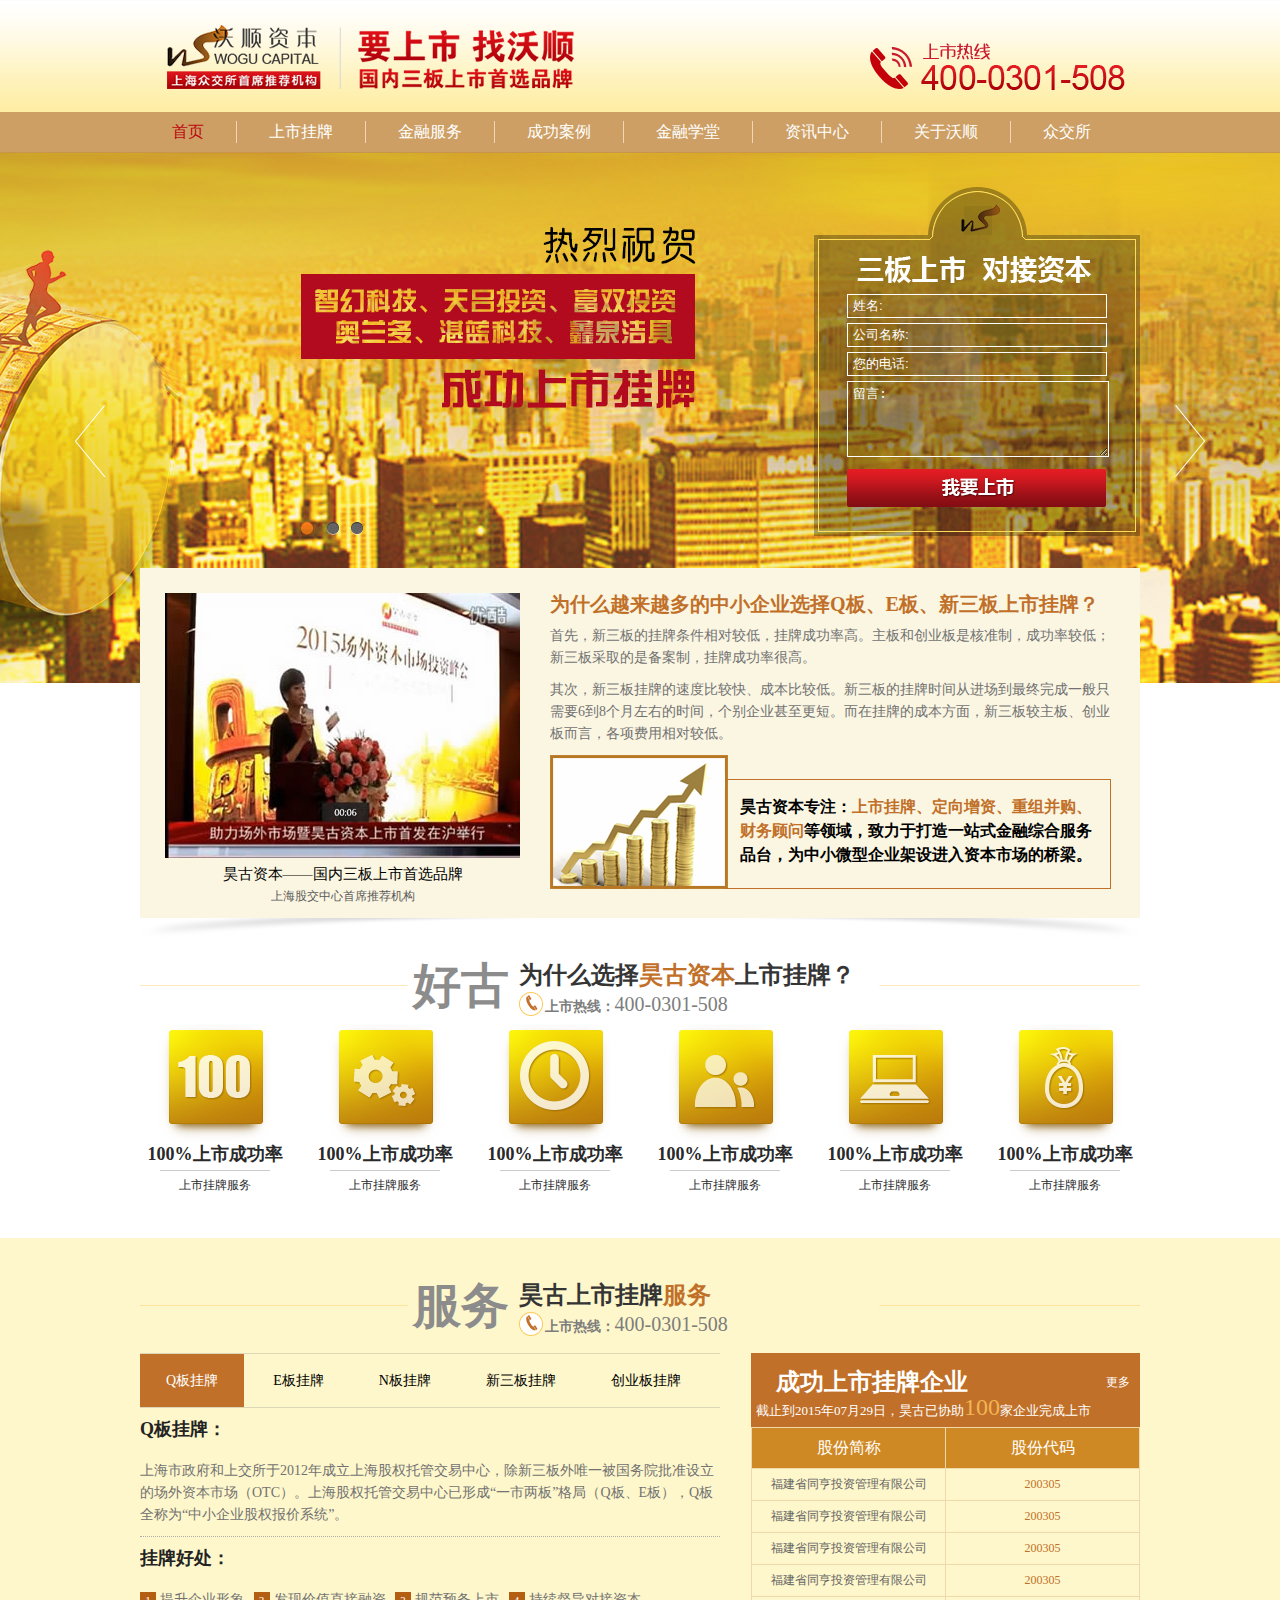
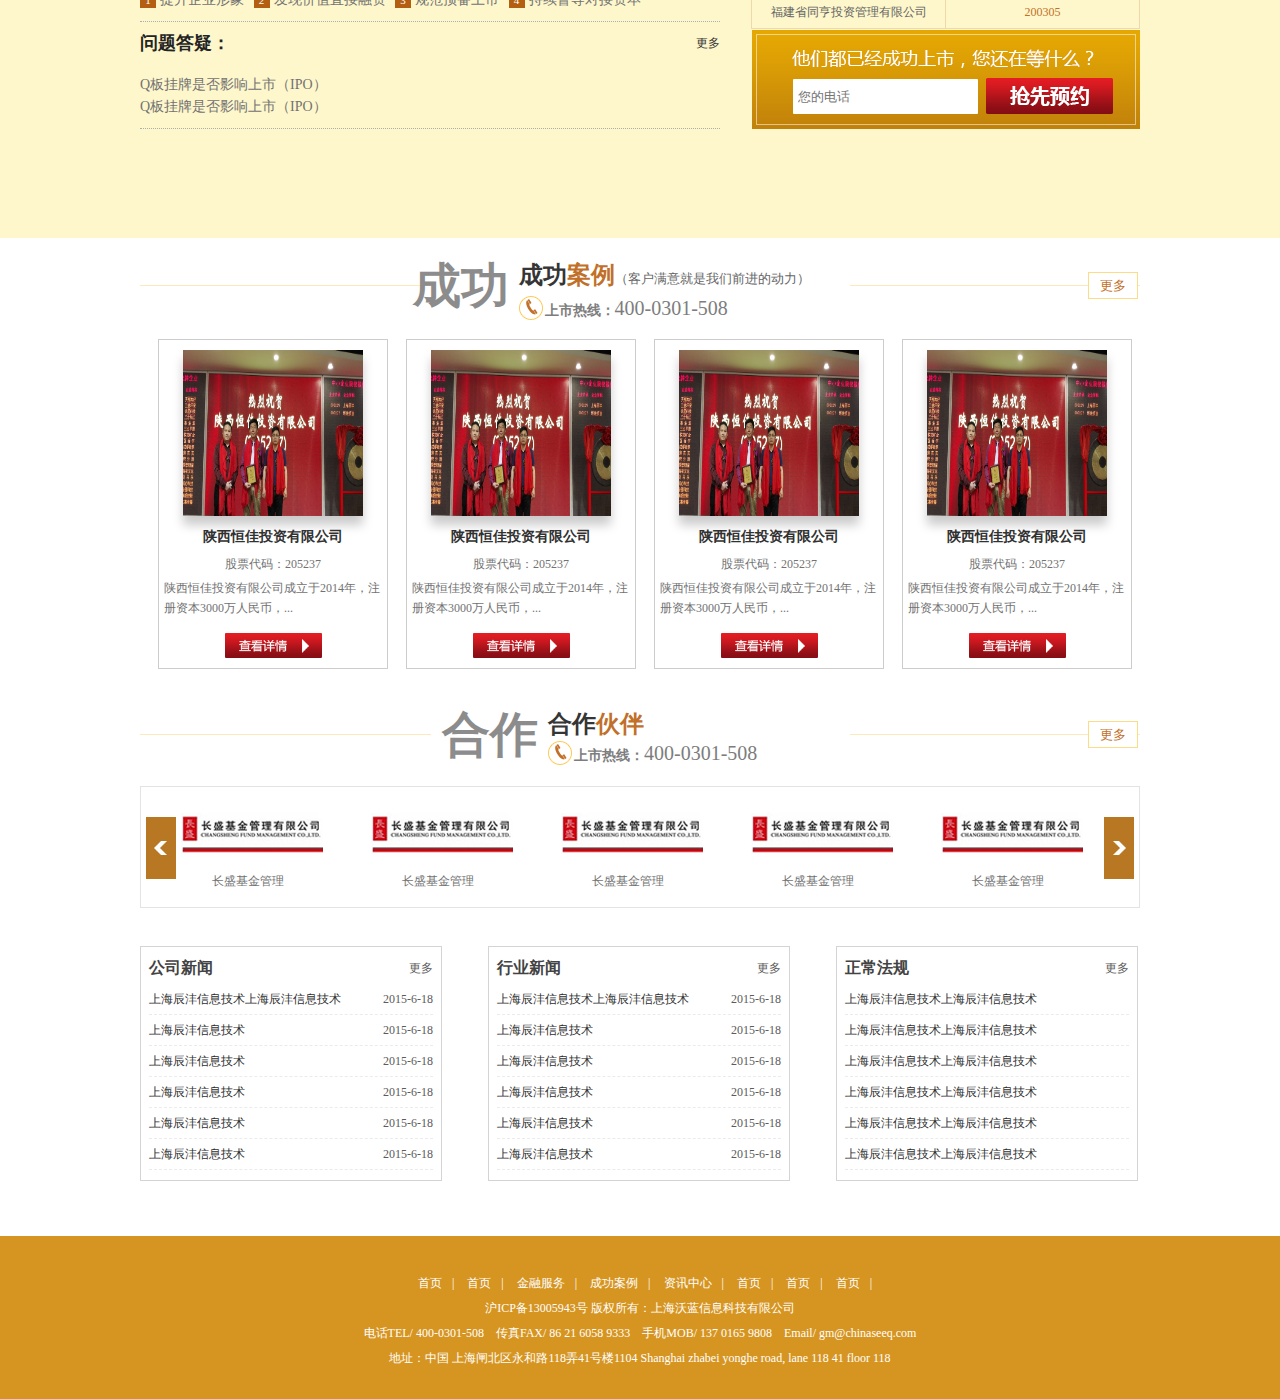
<file: index.html>
<!DOCTYPE html>
<html>
	<head>
		<meta charset="utf-8" />
		<meta content="昊古资本是专注为中小微企业Q板、E板、新三板推荐上市挂牌、财务顾问服务的金融服务平台公司：为企业推荐上市挂牌、定向增资、重组购并、股份转让、股权债权财务顾问、财务顾问、价值挖掘、营销策划、形象宣传、项目路演等服务" name="description">
		<meta content="Q、E、新三板上市挂牌,定向增资,重组购并,股份转让,股权债权财务顾问,财务顾问,价值挖掘" name="keywords">
		<meta name="renderer" content="webkit">
		<title></title>
		<script src="js/jquery-1.11.1.min.js" type="text/javascript" charset="utf-8"></script>	
		<script src="js/jquery.flexslider-min.js" type="text/javascript" charset="utf-8"></script>
		<script src="js/jquery.SuperSlide.2.1.1.js" type="text/javascript" charset="utf-8"></script>
		<script src="js/myjs.js" type="text/javascript" charset="utf-8"></script>
		<link rel="stylesheet" type="text/css" href="css/mycss.css"/>
	</head>
	<body>
		<div class="topbg">
			<div class="top banxin">
				<div class="top_l fl">
					<h1><a href="#"><img src="img/logo.png"/></a></h1>
				</div>
				<div class="top_r fr">
					<img src="img/phon.png"/>
				</div>
			</div>
		</div>
		<div class="clear"></div>
		<!--nav开始-->
		<div class="navbg">
			<div class="nav banxin">
				<ul>
					<li class="cur"><a href="#">首页</a></li>
					<li><a href="#">上市挂牌</a>
						<dl>
							<dd><a href="#">Q版挂牌</a></dd>
							<dd><a href="#">N版挂牌</a></dd>
							<dd><a href="#">E版挂牌</a></dd>
							<dd><a href="#">新三版挂牌</a></dd>
							<dd><a href="#">创业版挂牌</a></dd>
						</dl>
					</li>
					<li><a href="#">金融服务</a>
						<dl>
							<dd><a href="#">财富顾问</a></dd>
							<dd><a href="#">银行</a></dd>
							<dd><a href="#">基金</a></dd>							
							<dd><a href="#">信托</a></dd>
							<dd><a href="#">税务筹划</a></dd>
							<dd><a href="#">并购重组</a></dd>
							<dd><a href="#">发行私募债</a></dd>
							<dd><a href="#">营销策划</a></dd>
							<dd><a href="#">定向增资</a></dd>							
						</dl>
					</li>	
					<li><a href="#">成功案例</a>
						<dl>
							<dd><a href="#">成功案例</a></dd>
							<dd><a href="#">客户见证</a></dd>							
						</dl>
					</li>
					<li><a href="#">金融学堂</a>
						<dl>
							<dd><a href="#">讲师风采</a></dd>
							<dd><a href="#">上市挂牌总裁班</a></dd>							
						</dl>
					</li>	
					<li><a href="#">资讯中心</a>
						<dl>
							<dd><a href="#">沃顺新闻</a></dd>
							<dd><a href="#">行业新闻</a></dd>
							<dd><a href="#">政策法规</a></dd>
							<dd><a href="#">信息披露</a></dd>
						</dl>
					</li>	
					<li><a href="#">关于沃顺</a>
						<dl>
							<dd><a href="#">沃顺简介</a></dd>
							<dd><a href="#">办公环境</a></dd>
							<dd><a href="#">公司理念</a></dd>
							<dd><a href="#">全国网络</a></dd>
							<dd><a href="#">核心团队</a></dd>
							<dd><a href="#">合作伙伴</a></dd>
							<dd><a href="#">联系我们</a></dd>													
						</dl>
					</li>	
					<li><a href="#">众交所</a>
						<dl>
							<dd><a href="#">众交所</a></dd>
						</dl>
					</li>							
				</ul>
			</div>
		</div>
		<div class="clear"></div>
		<!--nav结束-->
		<!--banner开始-->
		<div class="flexslider">
			<ul class="slides">
				<li style="background:url(img/banner01.jpg) 50% 0 no-repeat;"></li>
				<li style="background:url(img/banner02.jpg) 50% 0 no-repeat;"></li>
				<li style="background:url(img/banner03.jpg) 50% 0 no-repeat;"></li>				
			</ul>
			<div class="ssSanban banxin">
	  			<div class="Sanban">
	  				<div class="w260">
	  					<p class="xm">
	  						<input type="text" name="name" id="name" value="姓名:" onfocus="if(this.value=='姓名：')this.value=''" onblur="if(this.value=='')this.value='姓名：'" />
	  					</p>
	  					<p class="xm">
	  						<input type="text" name="name" id="name" value="公司名称:" />
	  					</p>
	  					<p class="xm">
	  						<input type="text" name="name" id="name" value="您的电话:" />
	  					</p>	  	
	  					<p class="xm">
	  						<textarea name="" rows="" cols="">留言:</textarea>
	  					</p>
	  					<p class="xm"><a href="#"><img src="img/shangshi.png"/></a></p>
	  				</div>
	  			</div>
	 		 </div>
		</div>
	  <!--banner结束-->
	  <div class="clear"></div>
	  <div class="tuijianbg banxin">
	  		<div class="tuijian clearfix">
	  			<div class="shipin fl">
	  				<div class="sp">
	  					<a href="#" target="_blank"><img src="img/video.jpg"/></a>
	  					<h6> 昊古资本——国内三板上市首选品牌</h6>
	  					<p>上海股交中心首席推荐机构</p>
	  				</div>	  				
	  			</div>
	  			<div class="xuanze fl">
	  				<h2>为什么越来越多的中小企业选择Q板、E板、新三板上市挂牌？</h2>
	  				<p class="pf">首先，新三板的挂牌条件相对较低，挂牌成功率高。主板和创业板是核准制，成功率较低；新三板采取的是备案制，挂牌成功率很高。</p>
	  				<p class="pf">	其次，新三板挂牌的速度比较快、成本比较低。新三板的挂牌时间从进场到最终完成一般只需要6到8个月左右的时间，个别企业甚至更短。而在挂牌的成本方面，新三板较主板、创业板而言，各项费用相对较低。</p>
	  				<div class="hgZiBen">
	  					<p>昊古资本专注：<span>上市挂牌、定向增资、重组并购、财务顾问</span>等领域，致力于打造一站式金融综合服务品台，为中小微型企业架设进入资本市场的桥梁。</p>
	  				</div>	  				
	  			</div>
	  		</div>	  	
	  </div>
	  <div class="hgYouShi banxin">
	  		<h2>
	  			<div class="ystitle clearfix">
	  				<p class="pt1 fl">好古</p>
	  				<div class="hgt fl">
	  					<p class="pc1">为什么选择<span>昊古资本</span>上市挂牌？</p>
	  					<p class="pc11">上市热线：<span>400-0301-508</span></p>
	  				</div>
	  			</div>	  			
	  		</h2>
	  		<div class="ysCon">
	  			<ul class="clearfix">
	  				<li>
	  					<p class="ysp1"><img src="img/ys1.png"/></p>
	  					<h5> 100%上市成功率</h5>
	  					<p class="ysp2">上市挂牌服务</p>	  					
	  				</li>
	  				<li>
	  					<p class="ysp1"><img src="img/ys2.png"/></p>
	  					<h5> 100%上市成功率</h5>
	  					<p class="ysp2">上市挂牌服务</p>	  					
	  				</li>
	  				<li>
	  					<p class="ysp1 padding18"><img src="img/ys3.png"/></p>
	  					<h5> 100%上市成功率</h5>
	  					<p class="ysp2">上市挂牌服务</p>	  					
	  				</li>
	  				<li>
	  					<p class="ysp1"><img src="img/ys4.png"/></p>
	  					<h5> 100%上市成功率</h5>
	  					<p class="ysp2">上市挂牌服务</p>	  					
	  				</li>
	  				<li>
	  					<p class="ysp1"><img src="img/ys5.png"/></p>
	  					<h5> 100%上市成功率</h5>
	  					<p class="ysp2">上市挂牌服务</p>	  					
	  				</li>
	  				<li>
	  					<p class="ysp1 padding24"><img src="img/ys6.png"/></p>
	  					<h5> 100%上市成功率</h5>
	  					<p class="ysp2">上市挂牌服务</p>	  					
	  				</li>	  				
	  			</ul>
	  		</div>
	  </div>
	  
	  <!--
      	服务开始
      -->
	  <div class="FuWu">
	  	<div class="FuWu_con banxin">
	  		<h2>
	  			<div class="ystitle clearfix">
	  				<p class="pt1 fl">服务</p>
	  				<div class="hgt fl">
	  					<p class="pc1">昊古上市挂牌<span>服务</span></p>
	  					<p class="pc11">上市热线：<span>400-0301-508</span></p>
	  				</div>
	  			</div>	  			
	  		</h2>
	  		<div class="zhFuWu clearfix">
	  			<div class="zhFuWu_con1 fl">
	  				<div class="xxk">
	  					<div class="hd">
	  						<span class="no1 cur">Q板挂牌</span>
	  						<span>E板挂牌</span>
	  						<span>N板挂牌</span>
	  						<span>新三板挂牌</span>
	  						<span>创业板挂牌</span>
	  					</div>
	  					<div class="bd">
	  						<div class="guapai cur">
	  							<h3>Q板挂牌：</h3>
	  							<p class="pc1">
                                                                                                         上海市政府和上交所于2012年成立上海股权托管交易中心，除新三板外唯一被国务院批准设立的场外资本市场（OTC）。上海股权托管交易中心已形成“一市两板”格局（Q板、E板），Q板全称为“中小企业股权报价系统”。
	  							</p>
	  							<h3>挂牌好处：</h3>
	  							<p class="pc1 littleicon">
	  								<span><i>1</i>提升企业形象</span>
	  								<span><i>2</i>发现价值直接融资</span>
	  								<span><i>3</i>规范预备上市</span>
	  								<span><i>4</i>持续督导对接资本</span>
	  							</p>
	  							<h3>问题答疑：<a href="#" class="fr">更多</a></h3>
	  							<p class="pc1">
	  								<a href="#">Q板挂牌是否影响上市（IPO）</a><br />
	  								<a href="#">Q板挂牌是否影响上市（IPO）</a>
	  							</p>
	  						</div>
	  						
	  						<div class="guapai">
	  							<h3>E板挂牌：</h3>
	  							<p class="pc1">
                                                                                                         上海市政府和上交所于2012年成立上海股权托管交易中心，除新三板外唯一被国务院批准设立的场外资本市场（OTC）。上海股权托管交易中心已形成“一市两板”格局（Q板、E板），Q板全称为“中小企业股权报价系统”。
	  							</p>
	  							<h3>挂牌好处：</h3>
	  							<p class="pc1 littleicon">
	  								<span><i>1</i>提升企业形象</span>
	  								<span><i>2</i>发现价值直接融资</span>
	  								<span><i>3</i>规范预备上市</span>
	  								<span><i>4</i>持续督导对接资本</span>
	  							</p>
	  							<h3>问题答疑：<a href="#" class="fr">更多</a></h3>
	  							<p class="pc1">
	  								<a href="#">Q板挂牌是否影响上市（IPO）</a><br />
	  								<a href="#">Q板挂牌是否影响上市（IPO）</a>
	  							</p>
	  						</div>	
	  						
	  						<div class="guapai">
	  							<h3>N板挂牌：</h3>
	  							<p class="pc1">
                                                                                                         上海市政府和上交所于2012年成立上海股权托管交易中心，除新三板外唯一被国务院批准设立的场外资本市场（OTC）。上海股权托管交易中心已形成“一市两板”格局（Q板、E板），Q板全称为“中小企业股权报价系统”。
	  							</p>
	  							<h3>挂牌好处：</h3>
	  							<p class="pc1 littleicon">
	  								<span><i>1</i>提升企业形象</span>
	  								<span><i>2</i>发现价值直接融资</span>
	  								<span><i>3</i>规范预备上市</span>
	  								<span><i>4</i>持续督导对接资本</span>
	  							</p>
	  							<h3>问题答疑：<a href="#" class="fr">更多</a></h3>
	  							<p class="pc1">
	  								<a href="#">Q板挂牌是否影响上市（IPO）</a><br />
	  								<a href="#">Q板挂牌是否影响上市（IPO）</a>
	  							</p>
	  						</div>		  						
	  						
	  						<div class="guapai">
	  							<h3>新三板挂牌：</h3>
	  							<p class="pc1">
                                                                                                         上海市政府和上交所于2012年成立上海股权托管交易中心，除新三板外唯一被国务院批准设立的场外资本市场（OTC）。上海股权托管交易中心已形成“一市两板”格局（Q板、E板），Q板全称为“中小企业股权报价系统”。
	  							</p>
	  							<h3>挂牌好处：</h3>
	  							<p class="pc1 littleicon">
	  								<span><i>1</i>提升企业形象</span>
	  								<span><i>2</i>发现价值直接融资</span>
	  								<span><i>3</i>规范预备上市</span>
	  								<span><i>4</i>持续督导对接资本</span>
	  							</p>
	  							<h3>问题答疑：<a href="#" class="fr">更多</a></h3>
	  							<p class="pc1">
	  								<a href="#">Q板挂牌是否影响上市（IPO）</a><br />
	  								<a href="#">Q板挂牌是否影响上市（IPO）</a>
	  							</p>
	  						</div>			  						
	  						
	  						<div class="guapai">
	  							<h3>创业板挂牌：</h3>
	  							<p class="pc1">
                                                                                                         上海市政府和上交所于2012年成立上海股权托管交易中心，除新三板外唯一被国务院批准设立的场外资本市场（OTC）。上海股权托管交易中心已形成“一市两板”格局（Q板、E板），Q板全称为“中小企业股权报价系统”。
	  							</p>
	  							<h3>挂牌好处：</h3>
	  							<p class="pc1 littleicon">
	  								<span><i>1</i>提升企业形象</span>
	  								<span><i>2</i>发现价值直接融资</span>
	  								<span><i>3</i>规范预备上市</span>
	  								<span><i>4</i>持续督导对接资本</span>
	  							</p>
	  							<h3>问题答疑：<a href="#" class="fr">更多</a></h3>
	  							<p class="pc1">
	  								<a href="#">Q板挂牌是否影响上市（IPO）</a><br />
	  								<a href="#">Q板挂牌是否影响上市（IPO）</a>
	  							</p>
	  						</div>			  						
	  					</div>  					
	  				</div>	  				
	  			</div>
	  			<div class="zhFuWu_con2 fr">
	  				<div class="zhFuWu_con_title">
	  					<h3>成功上市挂牌企业<a href="#" class="fr">更多</a></h3>
	  					<p>截止到2015年07月29日，昊古已协助<span>100</span>家企业完成上市</p>
	  				</div>	
	  				<div class="zhFuWu_con2_table txtScroll-top">
	  					<table cellspacing="1" cellpadding="5" width="389" align="center" bgcolor="#f0d8ad" class="txtScroll-top">
	  						<thead>
	  							<tr>
	  								<td>股份简称</td>
	  								<td>股份代码</td>
	  							</tr>	  							
	  						</thead>
	  					</table>  					
	  					<div class="table_con bd">
	  						<ul>
	  							<li><span class="spanleft">福建省同亨投资管理有限公司</span><span class="spanright">200305</span></li>
	  							<li><span class="spanleft">福建省同亨投资管理有限公司</span><span class="spanright">200305</span></li>
	  							<li><span class="spanleft">福建省同亨投资管理有限公司</span><span class="spanright">200305</span></li>
	  							<li><span class="spanleft">福建省同亨投资管理有限公司</span><span class="spanright">200305</span></li>
	  							<li><span class="spanleft">福建省同亨投资管理有限公司</span><span class="spanright">200305</span></li>
	  							<li><span class="spanleft">福建省同亨投资管理有限公司</span><span class="spanright">200305</span></li>
	  							<li><span class="spanleft">福建省同亨投资管理有限公司</span><span class="spanright">200305</span></li>
	  							<li><span class="spanleft">福建省同亨投资管理有限公司</span><span class="spanright">200305</span></li>	
	  							<li><span class="spanleft">福建省同亨投资管理有限公司</span><span class="spanright">200305</span></li>
	  							<li><span class="spanleft">福建省同亨投资管理有限公司</span><span class="spanright">200305</span></li>
	  							<li><span class="spanleft">福建省同亨投资管理有限公司</span><span class="spanright">200305</span></li>
	  							<li><span class="spanleft">福建省同亨投资管理有限公司</span><span class="spanright">200305</span></li>	  							
	  						</ul>
	  					</div>	  						  					
	  			</div>
	  			<div class="zhFuWu_con2_bottom">
	  				<div class="zhFuWu_con2_bottom_con">
	  					<input type="text" name="wbk" id="wbk" value="" placeholder="您的电话" />
	  					<input type="image" src="img/qy.png"/>
	  				</div>
	  			</div>		  			
	  		</div>	  			
	  		</div>
	  	</div>
	  </div>
	  
	  <!--
      	服务结束
      -->
	  <div class="clear"></div>	
	  <!--成功案例开始-->
	  <div class="case banxin">
	  		<h2>
	  			<div class="ystitle clearfix">
	  				<p class="pt1 fl">成功</p>
	  				<div class="hgt fl">
	  					<p class="pc1">成功<span>案例</span><span class="ll">（客户满意就是我们前进的动力）</span></p>
	  					<p class="pc11">上市热线：<span>400-0301-508</span></p>
	  				</div>
	  				<a href="#" class="fr">更多</a>
	  			</div>		  			
	  		</h2>	  
	  		<div class="case_con clearfix">
	  			<ul>
	  				<li>
	  					<a href="#">
	  						<img src="img/caseimg01.jpg" class="img01"/>
	  						<h4> 陕西恒佳投资有限公司</h4>
	  						<p class="gpcode">股票代码：205237</p>
	  						<p class="gpdetail">陕西恒佳投资有限公司成立于2014年，注册资本3000万人民币，...</p>
	  						<p class="pa"><img src="img/gsxx.png"/></p>
	  					</a>
	  				</li>	
	  				<li>
	  					<a href="#">
	  						<img src="img/caseimg01.jpg" class="img01"/>
	  						<h4> 陕西恒佳投资有限公司</h4>
	  						<p class="gpcode">股票代码：205237</p>
	  						<p class="gpdetail">陕西恒佳投资有限公司成立于2014年，注册资本3000万人民币，...</p>
	  						<p class="pa"><img src="img/gsxx.png"/></p>
	  					</a>
	  				</li>	
	  				<li>
	  					<a href="#">
	  						<img src="img/caseimg01.jpg" class="img01"/>
	  						<h4> 陕西恒佳投资有限公司</h4>
	  						<p class="gpcode">股票代码：205237</p>
	  						<p class="gpdetail">陕西恒佳投资有限公司成立于2014年，注册资本3000万人民币，...</p>
	  						<p class="pa"><img src="img/gsxx.png"/></p>
	  					</a>
	  				</li>
	  				<li>
	  					<a href="#">
	  						<img src="img/caseimg01.jpg" class="img01"/>
	  						<h4> 陕西恒佳投资有限公司</h4>
	  						<p class="gpcode">股票代码：205237</p>
	  						<p class="gpdetail">陕西恒佳投资有限公司成立于2014年，注册资本3000万人民币，...</p>
	  						<p class="pa"><img src="img/gsxx.png"/></p>
	  					</a>
	  				</li>		  				
	  			</ul>
	  		</div>
	  </div>
	  <!--成功案例结束-->
	  <div class="clear"></div>
	  <!--合作伙伴开始-->
	  <div class="hzPartner banxin">
	  		<h2>
	  			<div class="ystitle clearfix">
	  				<p class="pt1 fl">合作</p>
	  				<div class="hgt fl">
	  					<p class="pc1">合作<span>伙伴</span></p>
	  					<p class="pc11">上市热线：<span>400-0301-508</span></p>
	  				</div>
	  				<a href="#" class="fr">更多</a>
	  			</div>		  			
	  		</h2>	  	  	
	  		<div class="hzPartner_con">
				<div class="hd">
					<a class="next"></a>				
					<a class="prev"></a>					
				</div>
				<div class="bd">
		  			<ul class="picList">
		  				<li>
		  					<div class="Partnerpic"><img src="img/parpic.jpg"/></div>
		  					<div class="Partnertitle">长盛基金管理</div>
		  				</li>
		  				<li>
		  					<div class="Partnerpic"><img src="img/parpic.jpg"/></div>
		  					<div class="Partnertitle">长盛基金管理</div>
		  				</li>	
		  				<li>
		  					<div class="Partnerpic"><img src="img/parpic.jpg"/></div>
		  					<div class="Partnertitle">长盛基金管理</div>
		  				</li>
		  				<li>
		  					<div class="Partnerpic"><img src="img/parpic.jpg"/></div>
		  					<div class="Partnertitle">长盛基金管理</div>
		  				</li>	
		  				<li>
		  					<div class="Partnerpic"><img src="img/parpic.jpg"/></div>
		  					<div class="Partnertitle">长盛基金管理</div>
		  				</li>	
		  				<li>
		  					<div class="Partnerpic"><img src="img/parpic.jpg"/></div>
		  					<div class="Partnertitle">长盛基金管理</div>
		  				</li>
		  				<li>
		  					<div class="Partnerpic"><img src="img/parpic.jpg"/></div>
		  					<div class="Partnertitle">长盛基金管理</div>
		  				</li>	
		  				<li>
		  					<div class="Partnerpic"><img src="img/parpic.jpg"/></div>
		  					<div class="Partnertitle">长盛基金管理</div>
		  				</li>		  				
		  			</ul>
	  			</div>
	  			<script type="text/javascript">
	  				jQuery(".hzPartner_con").slide({titCell:".hd ul",mainCell:".bd ul",autoPage:true,effect:"left",autoPlay:true,vis:5,trigger:"click"});
	  			</script>
	  		</div>
	  </div>
	  <!--合作伙伴结束-->
	  <div class="clear"></div>
	  <!--各类新闻开始-->
	  <div class="allNews banxin">
	  	<div class="gsnews fl">
	  		<h2>公司新闻<a href="#" class="fr">更多</a></h2>
	  		<ul>  			
	  			<li><a href="#">上海辰沣信息技术上海辰沣信息技术<span class="time">2015-6-18</span></a></li>
	  			<li><a href="#">上海辰沣信息技术<span class="time">2015-6-18</span></a></li>
	  			<li><a href="#">上海辰沣信息技术<span class="time">2015-6-18</span></a></li>
	  			<li><a href="#">上海辰沣信息技术<span class="time">2015-6-18</span></a></li>
	  			<li><a href="#">上海辰沣信息技术<span class="time">2015-6-18</span></a></li>
	  			<li><a href="#">上海辰沣信息技术<span class="time">2015-6-18</span></a></li>	  			
	  		</ul>
	  	</div>
	  	<div class="gsnews hynews fl">
	  		<h2>行业新闻<a href="#" class="fr">更多</a></h2>
	  		<ul>  			
	  			<li><a href="#">上海辰沣信息技术上海辰沣信息技术<span class="time">2015-6-18</span></a></li>
	  			<li><a href="#">上海辰沣信息技术<span class="time">2015-6-18</span></a></li>
	  			<li><a href="#">上海辰沣信息技术<span class="time">2015-6-18</span></a></li>
	  			<li><a href="#">上海辰沣信息技术<span class="time">2015-6-18</span></a></li>
	  			<li><a href="#">上海辰沣信息技术<span class="time">2015-6-18</span></a></li>
	  			<li><a href="#">上海辰沣信息技术<span class="time">2015-6-18</span></a></li>	  			
	  		</ul>
	  	</div>
	  	<div class="gsnews fl">
	  		<h2>正常法规<a href="#" class="fr">更多</a></h2>
	  		<ul>  			
	  			<li><a href="#">上海辰沣信息技术上海辰沣信息技术</a></li>
	  			<li><a href="#">上海辰沣信息技术上海辰沣信息技术</a></li>
	  			<li><a href="#">上海辰沣信息技术上海辰沣信息技术</a></li>
	  			<li><a href="#">上海辰沣信息技术上海辰沣信息技术</a></li>
	  			<li><a href="#">上海辰沣信息技术上海辰沣信息技术</a></li>
	  			<li><a href="#">上海辰沣信息技术上海辰沣信息技术</a></li>	  			
	  		</ul>
	  	</div>	  	
	  </div>
	  <!--各类新闻结束-->
	  <div class="clear"></div>
	  <div class="footer">
	  	<div class="footer_con banxin">
	  		<p class="pa">
	  			<a href="#">首页</a>|
	  			<a href="#">首页</a>|
	  			<a href="#">金融服务</a>|
	  			<a href="#">成功案例</a>|
	  			<a href="#">资讯中心</a>|
	  			<a href="#">首页</a>|
	  			<a href="#">首页</a>|
	  			<a href="#">首页</a>|
	  		</p>
	  		<p class="copyright">沪ICP备13005943号 版权所有：上海沃蓝信息科技有限公司</p>
	  		<p class="tel">电话TEL/ 400-0301-508 &nbsp;&nbsp; 传真FAX/ 86 21 6058 9333 &nbsp;&nbsp; 手机MOB/ 137 0165 9808 &nbsp;&nbsp; Email/ gm@chinaseeq.com</p>
	  		<p class="address">地址：中国 上海闸北区永和路118弄41号楼1104 Shanghai zhabei yonghe road, lane 118 41 floor 118 </p>
	  	</div>	  	
	  </div>
	</body>
</html>
</file>
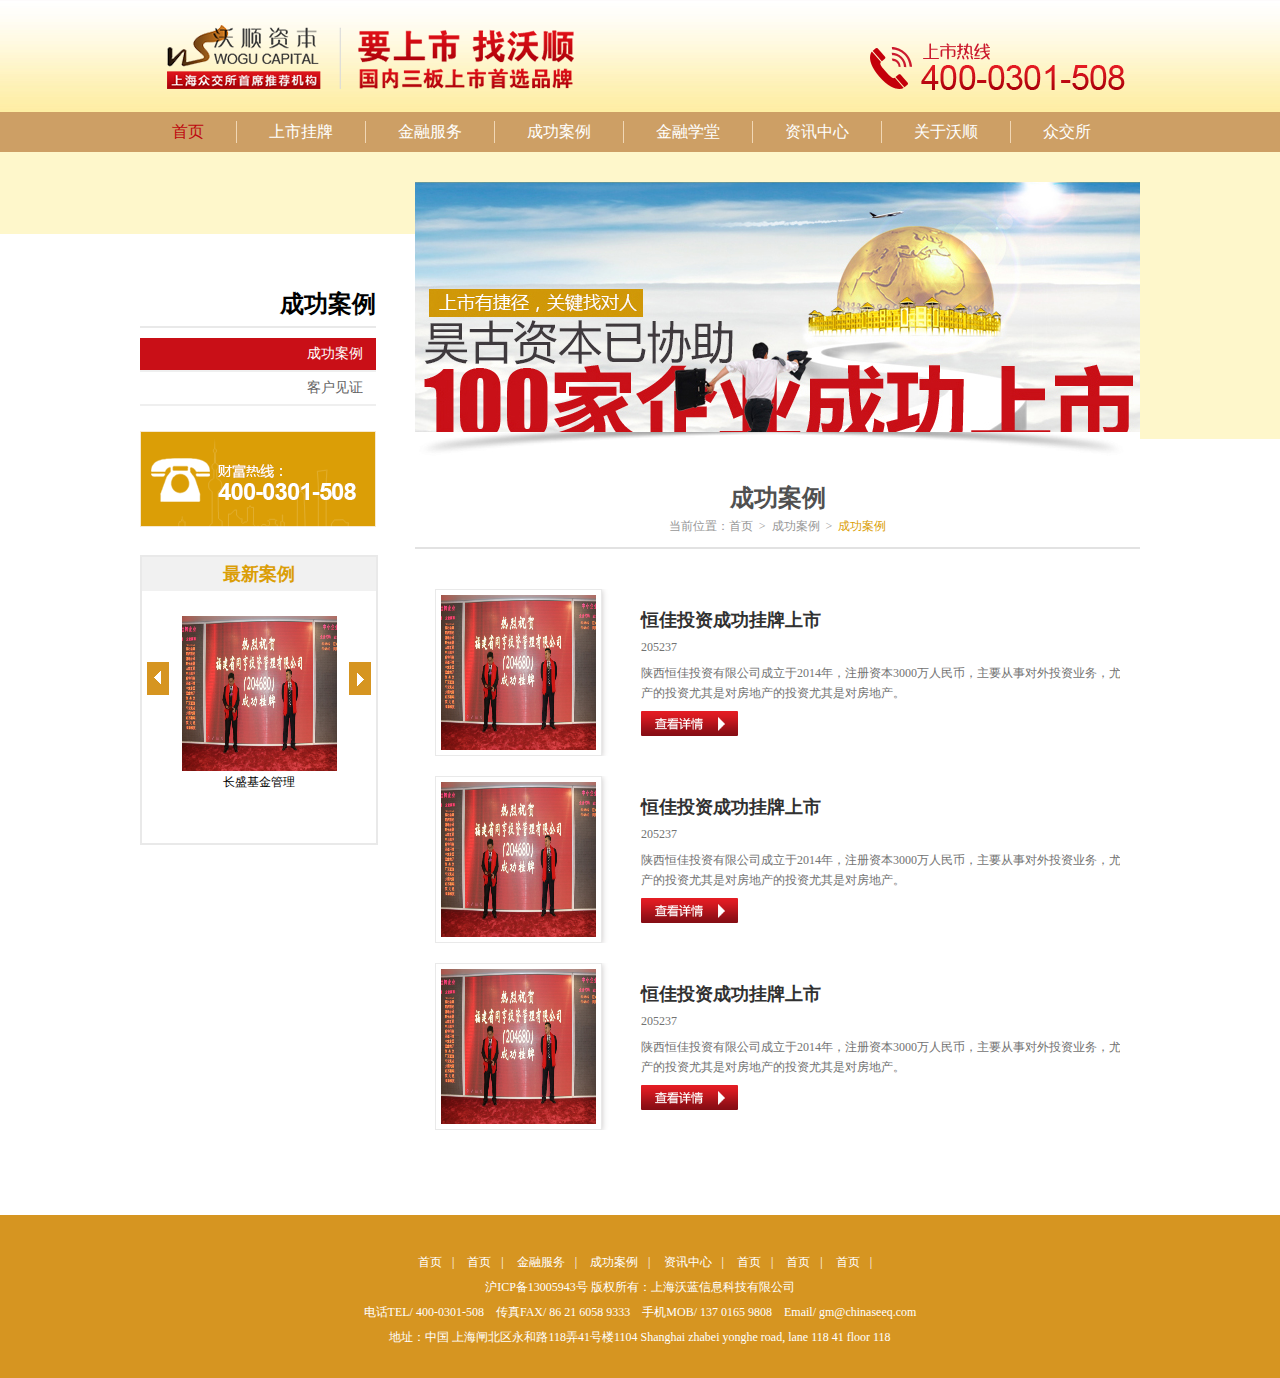
<file: case.html>
<!DOCTYPE html>
<html>
	<head>
		<meta charset="utf-8" />
		<meta content="昊古资本是专注为中小微企业Q板、E板、新三板推荐上市挂牌、财务顾问服务的金融服务平台公司：为企业推荐上市挂牌、定向增资、重组购并、股份转让、股权债权财务顾问、财务顾问、价值挖掘、营销策划、形象宣传、项目路演等服务" name="description">
		<meta content="Q、E、新三板上市挂牌,定向增资,重组购并,股份转让,股权债权财务顾问,财务顾问,价值挖掘" name="keywords">
		<meta name="renderer" content="webkit">
		<title></title>
		<script src="js/jquery-1.11.1.min.js" type="text/javascript" charset="utf-8"></script>	
		<script src="js/jquery.flexslider-min.js" type="text/javascript" charset="utf-8"></script>
		<script src="js/jquery.SuperSlide.2.1.1.js" type="text/javascript" charset="utf-8"></script>
		<script src="js/myjs.js" type="text/javascript" charset="utf-8"></script>
		<link rel="stylesheet" type="text/css" href="css/mycss.css"/>
	</head>
	<body>
		<div class="topbg">
			<div class="top banxin">
				<div class="top_l fl">
					<h1><a href="#"><img src="img/logo.png"/></a></h1>
				</div>
				<div class="top_r fr">
					<img src="img/phon.png"/>
				</div>
			</div>
		</div>
		<div class="clear"></div>
		<!--nav开始-->
		<div class="navbg">
			<div class="nav banxin">
				<ul>
					<li class="cur"><a href="#">首页</a></li>
					<li><a href="#">上市挂牌</a>
						<dl>
							<dd><a href="#">Q版挂牌</a></dd>
							<dd><a href="#">N版挂牌</a></dd>
							<dd><a href="#">E版挂牌</a></dd>
							<dd><a href="#">新三版挂牌</a></dd>
							<dd><a href="#">创业版挂牌</a></dd>
						</dl>
					</li>
					<li><a href="#">金融服务</a>
						<dl>
							<dd><a href="#">财富顾问</a></dd>
							<dd><a href="#">银行</a></dd>
							<dd><a href="#">基金</a></dd>							
							<dd><a href="#">信托</a></dd>
							<dd><a href="#">税务筹划</a></dd>
							<dd><a href="#">并购重组</a></dd>
							<dd><a href="#">发行私募债</a></dd>
							<dd><a href="#">营销策划</a></dd>
							<dd><a href="#">定向增资</a></dd>							
						</dl>
					</li>	
					<li><a href="#">成功案例</a>
						<dl>
							<dd><a href="#">成功案例</a></dd>
							<dd><a href="#">客户见证</a></dd>							
						</dl>
					</li>
					<li><a href="#">金融学堂</a>
						<dl>
							<dd><a href="#">讲师风采</a></dd>
							<dd><a href="#">上市挂牌总裁班</a></dd>							
						</dl>
					</li>	
					<li><a href="#">资讯中心</a>
						<dl>
							<dd><a href="#">沃顺新闻</a></dd>
							<dd><a href="#">行业新闻</a></dd>
							<dd><a href="#">政策法规</a></dd>
							<dd><a href="#">信息披露</a></dd>
						</dl>
					</li>	
					<li><a href="#">关于沃顺</a>
						<dl>
							<dd><a href="#">沃顺简介</a></dd>
							<dd><a href="#">办公环境</a></dd>
							<dd><a href="#">公司理念</a></dd>
							<dd><a href="#">全国网络</a></dd>
							<dd><a href="#">核心团队</a></dd>
							<dd><a href="#">合作伙伴</a></dd>
							<dd><a href="#">联系我们</a></dd>													
						</dl>
					</li>	
					<li><a href="#">众交所</a>
						<dl>
							<dd><a href="#">众交所</a></dd>
						</dl>
					</li>							
				</ul>
			</div>
		</div>
		<div class="clear"></div>
		<!--nav结束-->
		<!--上市主体开始-->	
	  <div class="listedconbg">
		  	<div class="listedcon banxin">
		  		<div class="listedcon_l">
		  			<div class="listedcon_l_nav">
		  				<h2>成功案例</h2>
		  				<ul>
		  					<li class="current"><a href="#" title="成功案例">成功案例</a></li>
		  					<li><a href="#">客户见证</a></li>
		  				</ul>
		  			</div>
		  			<div class="teladd">
		  				<img src="img/phone.png" alt="" />
		  			</div>
		  			<div class="gundongal">
		  				<h2>最新案例</h2>
		  				<div class="gundongal_con">
							<div class="hd">
								<a class="next"></a>				
								<a class="prev"></a>					
							</div>
							<div class="bd">
					  			<ul class="picList">
					  				<li>
					  					<div class="Partnerpic"><img src="img/5l.JPG"/></div>
					  					<div class="Partnertitle">长盛基金管理</div>
					  				</li>
					  				<li>
					  					<div class="Partnerpic"><img src="img/5l.JPG"/></div>
					  					<div class="Partnertitle">长盛基金管理</div>
					  				</li>	
					  				<li>
					  					<div class="Partnerpic"><img src="img/5l.JPG"/></div>
					  					<div class="Partnertitle">长盛基金管理</div>
					  				</li>
					  				<li>
					  					<div class="Partnerpic"><img src="img/5l.JPG"/></div>
					  					<div class="Partnertitle">长盛基金管理</div>
					  				</li>	
					  				<li>
					  					<div class="Partnerpic"><img src="img/5l.JPG"/></div>
					  					<div class="Partnertitle">长盛基金管理</div>
					  				</li>	
					  				<li>
					  					<div class="Partnerpic"><img src="img/5l.JPG"/></div>
					  					<div class="Partnertitle">长盛基金管理</div>
					  				</li>
					  				<li>
					  					<div class="Partnerpic"><img src="img/5l.JPG"/></div>
					  					<div class="Partnertitle">长盛基金管理</div>
					  				</li>	
					  				<li>
					  					<div class="Partnerpic"><img src="img/5l.JPG"/></div>
					  					<div class="Partnertitle">长盛基金管理</div>
					  				</li>		  				
					  			</ul>
				  			</div>
				  			<script type="text/javascript">
				  				jQuery(".gundongal_con").slide({titCell:".hd ul",mainCell:".bd ul",autoPage:true,effect:"left",autoPlay:true,vis:1,trigger:"click"});
				  			</script>
				  		</div>
		  			</div>
		  		</div>	
		  		<div class="listedcon_r">
		  			<div class="youbannerbg">
		  				<div class="youbanner">
		  					<img src="img/casetopimg.jpg"/>
		  				</div>
		  			</div>
		  			<div class="listedcon_r_con">
		  				<div class="listedcon_r_con_head">
		  					<h2>成功案例</h2>
		  					<p class="mbx">
		  						当前位置：<a href="#">首页</a>
		  						<span>></span>
		  						<a href="#">成功案例</a>
		  						<span>></span>
		  						<em>成功案例</em>
		  					</p>
		  				</div>
		  				<div class="listedcon_r_con_content">
		  					<ul>
		  						<li>
		  							<a href="#">
		  								<div class="caseli_L">
			  								<img src="img/5l.JPG" alt="" />
			  							</div>
			  							<div class="caseli_R">
			  								<h2>恒佳投资成功挂牌上市</h2>
			  								<span>205237</span>
			  								<p class="pc"> 陕西恒佳投资有限公司成立于2014年，注册资本3000万人民币，主要从事对外投资业务，尤其是对房地产的投资尤其是对房地产的投资尤其是对房地产。</p>
			  								<p class="ckxq"><img src="img/gsxx.png"/></p>
			  							</div>
		  							</a>
		  						</li>
		  						<li>
		  							<a href="#">
		  								<div class="caseli_L">
			  								<img src="img/5l.JPG" alt="" />
			  							</div>
			  							<div class="caseli_R">
			  								<h2>恒佳投资成功挂牌上市</h2>
			  								<span>205237</span>
			  								<p class="pc"> 陕西恒佳投资有限公司成立于2014年，注册资本3000万人民币，主要从事对外投资业务，尤其是对房地产的投资尤其是对房地产的投资尤其是对房地产。</p>
			  								<p class="ckxq"><img src="img/gsxx.png"/></p>
			  							</div>
		  							</a>
		  						</li>	
		  						<li>
		  							<a href="#">
		  								<div class="caseli_L">
			  								<img src="img/5l.JPG" alt="" />
			  							</div>
			  							<div class="caseli_R">
			  								<h2>恒佳投资成功挂牌上市</h2>
			  								<span>205237</span>
			  								<p class="pc"> 陕西恒佳投资有限公司成立于2014年，注册资本3000万人民币，主要从事对外投资业务，尤其是对房地产的投资尤其是对房地产的投资尤其是对房地产。</p>
			  								<p class="ckxq"><img src="img/gsxx.png"/></p>
			  							</div>
		  							</a>
		  						</li>		  						
		  					</ul>
		  				</div>
		  			</div>
		  			
		  		</div>
		  	</div>		
	  </div>
	  <!--主体结束-->
	  <div class="clear"></div>
	  <div class="footer">
	  	<div class="footer_con banxin">
	  		<p class="pa">
	  			<a href="#">首页</a>|
	  			<a href="#">首页</a>|
	  			<a href="#">金融服务</a>|
	  			<a href="#">成功案例</a>|
	  			<a href="#">资讯中心</a>|
	  			<a href="#">首页</a>|
	  			<a href="#">首页</a>|
	  			<a href="#">首页</a>|
	  		</p>
	  		<p class="copyright">沪ICP备13005943号 版权所有：上海沃蓝信息科技有限公司</p>
	  		<p class="tel">电话TEL/ 400-0301-508 &nbsp;&nbsp; 传真FAX/ 86 21 6058 9333 &nbsp;&nbsp; 手机MOB/ 137 0165 9808 &nbsp;&nbsp; Email/ gm@chinaseeq.com</p>
	  		<p class="address">地址：中国 上海闸北区永和路118弄41号楼1104 Shanghai zhabei yonghe road, lane 118 41 floor 118 </p>
	  	</div>	  	
	  </div>
	</body>
</html>
</file>
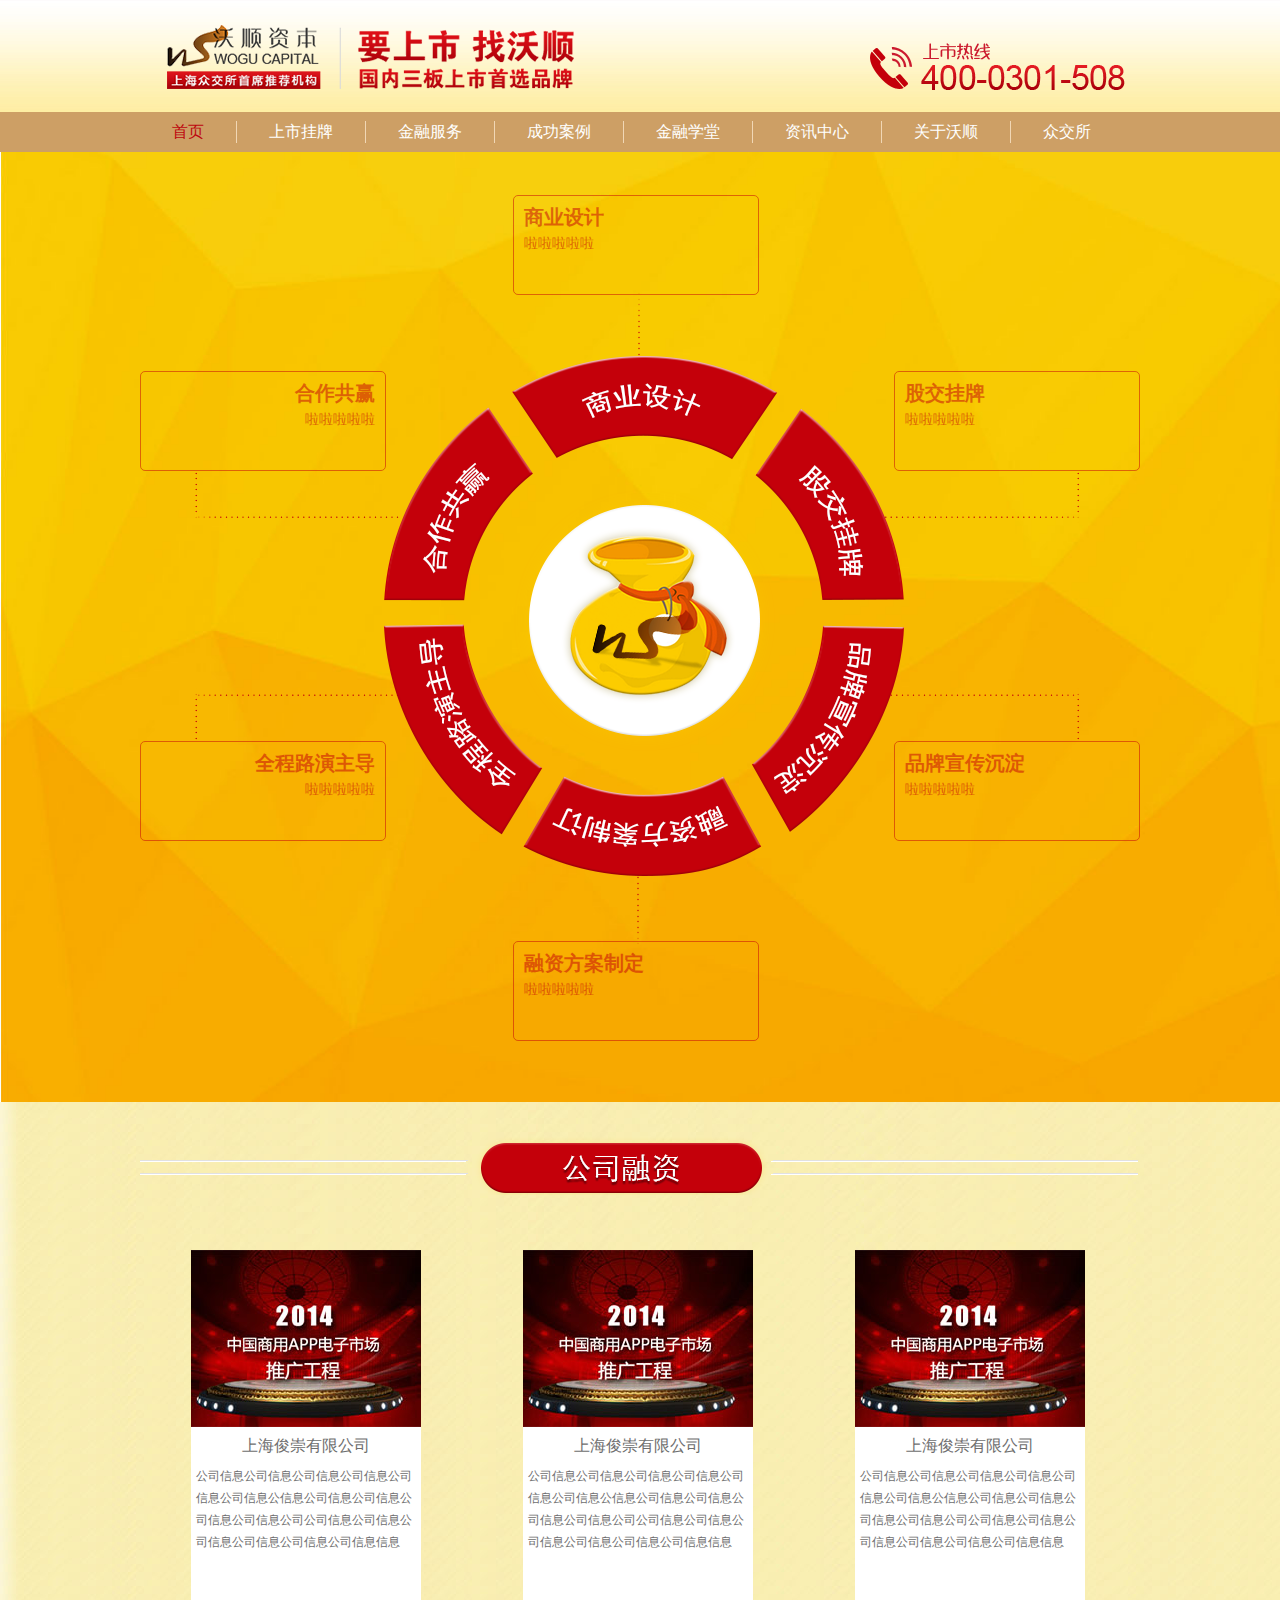
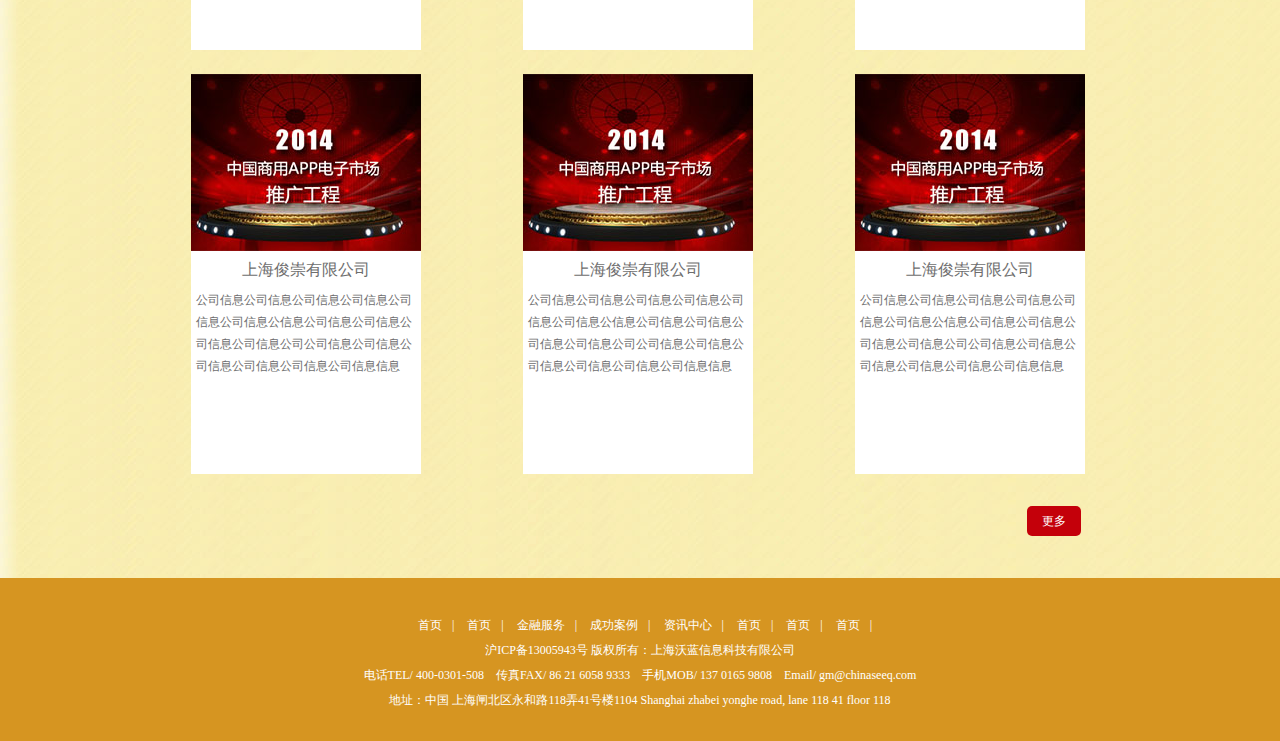
<file: ces.html>
<!DOCTYPE html>
<html>
	<head>
		<meta charset="utf-8" />
		<meta content="昊古资本是专注为中小微企业Q板、E板、新三板推荐上市挂牌、财务顾问服务的金融服务平台公司：为企业推荐上市挂牌、定向增资、重组购并、股份转让、股权债权财务顾问、财务顾问、价值挖掘、营销策划、形象宣传、项目路演等服务" name="description">
		<meta content="Q、E、新三板上市挂牌,定向增资,重组购并,股份转让,股权债权财务顾问,财务顾问,价值挖掘" name="keywords">
		<meta name="renderer" content="webkit">
		<title></title>
		<link rel="stylesheet" type="text/css" href="css/mycss.css"/>
		<script src="js/jquery-1.11.1.min.js" type="text/javascript" charset="utf-8"></script>
		<script src="js/myjs2.js" type="text/javascript" charset="utf-8"></script>
	</head>
	<body>
		<div class="topbg">
			<div class="top banxin">
				<div class="top_l fl">
					<h1><a href="#"><img src="img/logo.png"/></a></h1>
				</div>
				<div class="top_r fr">
					<img src="img/phon.png"/>
				</div>
			</div>
		</div>
		<div class="clear"></div>
		<!--nav开始-->
		<div class="navbg">
			<div class="nav banxin">
				<ul>
					<li class="cur"><a href="#">首页</a></li>
					<li><a href="#">上市挂牌</a>
						<dl>
							<dd><a href="#">Q版挂牌</a></dd>
							<dd><a href="#">N版挂牌</a></dd>
							<dd><a href="#">Q版挂牌</a></dd>
							<dd><a href="#">Q版挂牌</a></dd>
						</dl>
					</li>
					<li><a href="#">金融服务</a>
						<dl>
							<dd><a href="#">财富顾问</a></dd>
							<dd><a href="#">基金</a></dd>
							<dd><a href="#">银行</a></dd>
							<dd><a href="#">信托</a></dd>
						</dl>
					</li>	
					<li><a href="#">成功案例</a>
						<dl>
							<dd><a href="#">财富顾问</a></dd>
							<dd><a href="#">基金</a></dd>
							<dd><a href="#">银行</a></dd>
							<dd><a href="#">信托</a></dd>
						</dl>
					</li>
					<li><a href="#">金融学堂</a>
						<dl>
							<dd><a href="#">财富顾问</a></dd>
							<dd><a href="#">基金</a></dd>
							<dd><a href="#">银行</a></dd>
							<dd><a href="#">信托</a></dd>
						</dl>
					</li>	
					<li><a href="#">资讯中心</a>
						<dl>
							<dd><a href="#">财富顾问</a></dd>
							<dd><a href="#">基金</a></dd>
							<dd><a href="#">银行</a></dd>
							<dd><a href="#">信托</a></dd>
						</dl>
					</li>	
					<li><a href="#">关于沃顺</a>
						<dl>
							<dd><a href="#">财富顾问</a></dd>
							<dd><a href="#">基金</a></dd>
							<dd><a href="#">银行</a></dd>
							<dd><a href="#">信托</a></dd>
						</dl>
					</li>	
					<li><a href="#">众交所</a>
						<dl>
							<dd><a href="#">众交所</a></dd>
						</dl>
					</li>							
				</ul>
			</div>
		</div>
		<div class="clear"></div>
		<!--nav结束-->		
		<div class="cemain">
			<div class="cemain_con">
				<div class="yuan"> <a href="#"><img src="images/yuan.png" name="area02" usemap="#Map06" id="area02"/></a>
                    <map name="Map06">
                      <area class="ea01" shape="poly" coords="4,245,11,193,43,125,65,97,108,58,152,122,81,248" href="#合作共赢">
                      <area class="ea02" shape="poly" coords="4,278,28,379,120,485,160,420,88,312,84,276,4,277" href="#全程路演">
                      <area class="ea03" shape="poly" coords="180,431,277,447,341,428,382,499,312,520,203,520,144,495" href="#融资方案">
                      <area class="ea04" shape="poly" coords="374,416,424,351,443,278,522,278,511,351,473,416,445,456,411,481" href="#品牌宣传">
                      <area class="ea05" shape="poly" coords="377,124,420,61,465,96,498,147,518,195,522,246,447,250" href="#股较挂牌">
                      <area class="ea06" shape="poly" coords="134,37,217,10,329,15,373,30,395,43,355,103,201,96,174,108" href="#商业设计">
                    </map> 
		      </div>
				<div class="line">
				  <img src="images/line.png"/>
               </div>
				
				<div class="dh dh01">
					<h3>合作共赢</h3>
					<p>啦啦啦啦啦</p>
				</div>

				<div class="dh dh02">
					<h3>全程路演主导</h3>
					<p>啦啦啦啦啦</p>
				</div>

				<div class="dh dh03">
					<h3>融资方案制定</h3>
					<p>啦啦啦啦啦</p>
				</div>
				<div class="dh dh04">
					<h3>品牌宣传沉淀</h3>
					<p>啦啦啦啦啦</p>
				</div>	
				<div class="dh dh05">
					<h3>股交挂牌</h3>
					<p>啦啦啦啦啦</p>
				</div>	
				<div class="dh dh06">
					<h3>商业设计</h3>
					<p>啦啦啦啦啦</p>
				</div>				
		  </div>	
		</div>
		<!--融资开始-->
		<div class="rongzi">
			<div class="rongzi_con">
				<div class="rongzi_title"></div>	
				<div class="rongzi_content">
					<ul>
						<li>
							<a href="#">
								<img src="images/liimg.jpg"/>
								<h2>上海俊崇有限公司</h2>
								<p>公司信息公司信息公司信息公司信息公司信息公司信息公信息公司信息公司信息公司信息公司信息公司公司信息公司信息公司信息公司信息公司信息公司信息信息</p>
							</a>
						</li>
						<li class="rzli02">
							<a href="#">
								<img src="images/liimg.jpg"/>
								<h2>上海俊崇有限公司</h2>
								<p>公司信息公司信息公司信息公司信息公司信息公司信息公信息公司信息公司信息公司信息公司信息公司公司信息公司信息公司信息公司信息公司信息公司信息信息</p>
							</a>
						</li>
						<li>
							<a href="#">
								<img src="images/liimg.jpg"/>
								<h2>上海俊崇有限公司</h2>
								<p>公司信息公司信息公司信息公司信息公司信息公司信息公信息公司信息公司信息公司信息公司信息公司公司信息公司信息公司信息公司信息公司信息公司信息信息</p>
							</a>
						</li>	
						<li>
							<a href="#">
								<img src="images/liimg.jpg"/>
								<h2>上海俊崇有限公司</h2>
								<p>公司信息公司信息公司信息公司信息公司信息公司信息公信息公司信息公司信息公司信息公司信息公司公司信息公司信息公司信息公司信息公司信息公司信息信息</p>
							</a>
						</li>	
						<li>
							<a href="#">
								<img src="images/liimg.jpg"/>
								<h2>上海俊崇有限公司</h2>
								<p>公司信息公司信息公司信息公司信息公司信息公司信息公信息公司信息公司信息公司信息公司信息公司公司信息公司信息公司信息公司信息公司信息公司信息信息</p>
							</a>
						</li>	
						<li>
							<a href="#">
								<img src="images/liimg.jpg"/>
								<h2>上海俊崇有限公司</h2>
								<p>公司信息公司信息公司信息公司信息公司信息公司信息公信息公司信息公司信息公司信息公司信息公司公司信息公司信息公司信息公司信息公司信息公司信息信息</p>
							</a>
						</li>							
					</ul>					
				</div>	
				<div class="clear"></div>
				<div class="gegnduo">
					<a href="#">更多</a>
				</div>
			</div>
		</div>
		
	   <!--融资结束-->
		<div class="clear"></div>
		<!--底部开始-->
		<div class="footer" style="margin-top: 0;">
		  	<div class="footer_con banxin">
		  		<p class="pa">
		  			<a href="#">首页</a>|
		  			<a href="#">首页</a>|
		  			<a href="#">金融服务</a>|
		  			<a href="#">成功案例</a>|
		  			<a href="#">资讯中心</a>|
		  			<a href="#">首页</a>|
		  			<a href="#">首页</a>|
		  			<a href="#">首页</a>|
		  		</p>
		  		<p class="copyright">沪ICP备13005943号 版权所有：上海沃蓝信息科技有限公司</p>
		  		<p class="tel">电话TEL/ 400-0301-508 &nbsp;&nbsp; 传真FAX/ 86 21 6058 9333 &nbsp;&nbsp; 手机MOB/ 137 0165 9808 &nbsp;&nbsp; Email/ gm@chinaseeq.com</p>
		  		<p class="address">地址：中国 上海闸北区永和路118弄41号楼1104 Shanghai zhabei yonghe road, lane 118 41 floor 118 </p>
		  	</div>	  	
	  </div>
		<!--底部结束-->
		
		
		
		
		
	</body>
</html>
</file>
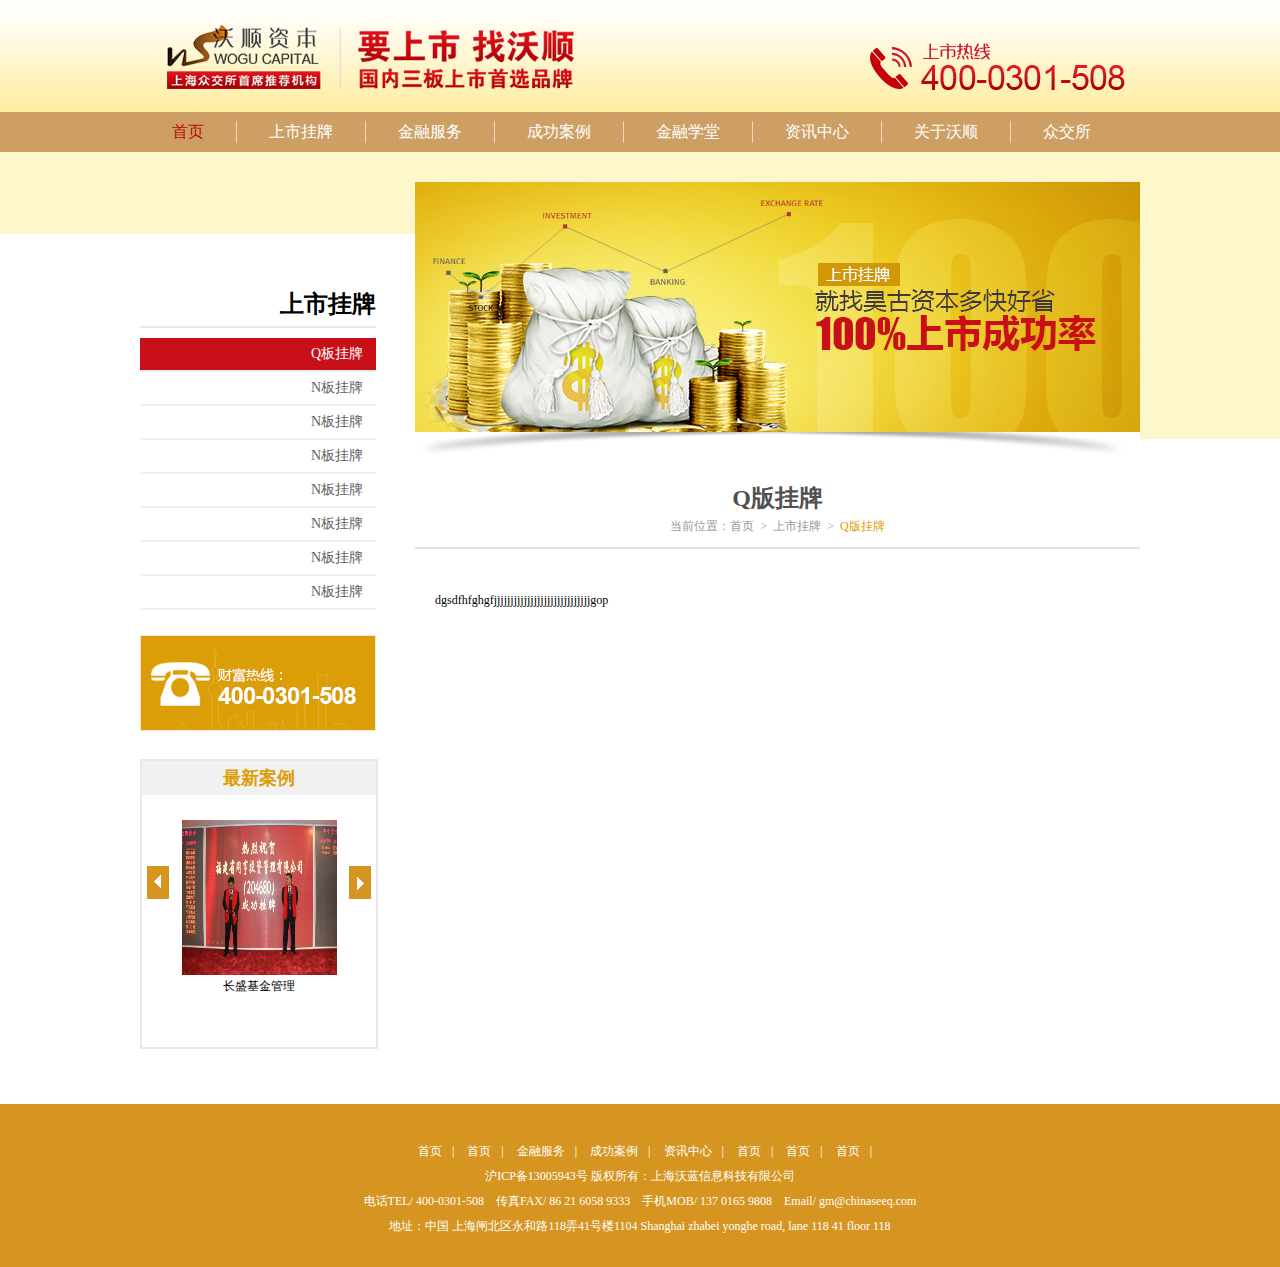
<file: listed.html>
<!DOCTYPE html>
<html>
	<head>
		<meta charset="utf-8" />
		<meta content="昊古资本是专注为中小微企业Q板、E板、新三板推荐上市挂牌、财务顾问服务的金融服务平台公司：为企业推荐上市挂牌、定向增资、重组购并、股份转让、股权债权财务顾问、财务顾问、价值挖掘、营销策划、形象宣传、项目路演等服务" name="description">
		<meta content="Q、E、新三板上市挂牌,定向增资,重组购并,股份转让,股权债权财务顾问,财务顾问,价值挖掘" name="keywords">
		<meta name="renderer" content="webkit">
		<title></title>
		<script src="js/jquery-1.11.1.min.js" type="text/javascript" charset="utf-8"></script>	
		<script src="js/jquery.flexslider-min.js" type="text/javascript" charset="utf-8"></script>
		<script src="js/jquery.SuperSlide.2.1.1.js" type="text/javascript" charset="utf-8"></script>
		<script src="js/myjs.js" type="text/javascript" charset="utf-8"></script>
		<link rel="stylesheet" type="text/css" href="css/mycss.css"/>
	</head>
	<body>
		<div class="topbg">
			<div class="top banxin">
				<div class="top_l fl">
					<h1><a href="#"><img src="img/logo.png"/></a></h1>
				</div>
				<div class="top_r fr">
					<img src="img/phon.png"/>
				</div>
			</div>
		</div>
		<div class="clear"></div>
		<!--nav开始-->
		<div class="navbg">
			<div class="nav banxin">
				<ul>
					<li class="cur"><a href="#">首页</a></li>
					<li><a href="#">上市挂牌</a>
						<dl>
							<dd><a href="#">Q版挂牌</a></dd>
							<dd><a href="#">N版挂牌</a></dd>
							<dd><a href="#">E版挂牌</a></dd>
							<dd><a href="#">新三版挂牌</a></dd>
							<dd><a href="#">创业版挂牌</a></dd>
						</dl>
					</li>
					<li><a href="#">金融服务</a>
						<dl>
							<dd><a href="#">财富顾问</a></dd>
							<dd><a href="#">银行</a></dd>
							<dd><a href="#">基金</a></dd>							
							<dd><a href="#">信托</a></dd>
							<dd><a href="#">税务筹划</a></dd>
							<dd><a href="#">并购重组</a></dd>
							<dd><a href="#">发行私募债</a></dd>
							<dd><a href="#">营销策划</a></dd>
							<dd><a href="#">定向增资</a></dd>							
						</dl>
					</li>	
					<li><a href="#">成功案例</a>
						<dl>
							<dd><a href="#">成功案例</a></dd>
							<dd><a href="#">客户见证</a></dd>							
						</dl>
					</li>
					<li><a href="#">金融学堂</a>
						<dl>
							<dd><a href="#">讲师风采</a></dd>
							<dd><a href="#">上市挂牌总裁班</a></dd>							
						</dl>
					</li>	
					<li><a href="#">资讯中心</a>
						<dl>
							<dd><a href="#">沃顺新闻</a></dd>
							<dd><a href="#">行业新闻</a></dd>
							<dd><a href="#">政策法规</a></dd>
							<dd><a href="#">信息披露</a></dd>
						</dl>
					</li>	
					<li><a href="#">关于沃顺</a>
						<dl>
							<dd><a href="#">沃顺简介</a></dd>
							<dd><a href="#">办公环境</a></dd>
							<dd><a href="#">公司理念</a></dd>
							<dd><a href="#">全国网络</a></dd>
							<dd><a href="#">核心团队</a></dd>
							<dd><a href="#">合作伙伴</a></dd>
							<dd><a href="#">联系我们</a></dd>													
						</dl>
					</li>	
					<li><a href="#">众交所</a>
						<dl>
							<dd><a href="#">众交所</a></dd>
						</dl>
					</li>							
				</ul>
			</div>
		</div>
		<div class="clear"></div>
		<!--nav结束-->
		<!--上市主体开始-->	
	  <div class="listedconbg">
		  	<div class="listedcon banxin">
		  		<div class="listedcon_l">
		  			<div class="listedcon_l_nav">
		  				<h2>上市挂牌</h2>
		  				<ul>
		  					<li class="current"><a href="#" title="Q板挂牌">Q板挂牌</a></li>
		  					<li><a href="#">N板挂牌</a></li>
		  					<li><a href="#">N板挂牌</a></li>
		  					<li><a href="#">N板挂牌</a></li>
		  					<li><a href="#">N板挂牌</a></li>
		  					<li><a href="#">N板挂牌</a></li>
		  					<li><a href="#">N板挂牌</a></li>
		  					<li><a href="#">N板挂牌</a></li>
		  				</ul>
		  			</div>
		  			<div class="teladd">
		  				<img src="img/phone.png" alt="" />
		  			</div>
		  			<div class="gundongal">
		  				<h2>最新案例</h2>
		  				<div class="gundongal_con">
							<div class="hd">
								<a class="next"></a>				
								<a class="prev"></a>					
							</div>
							<div class="bd">
					  			<ul class="picList">
					  				<li>
					  					<div class="Partnerpic"><img src="img/5l.JPG"/></div>
					  					<div class="Partnertitle">长盛基金管理</div>
					  				</li>
					  				<li>
					  					<div class="Partnerpic"><img src="img/5l.JPG"/></div>
					  					<div class="Partnertitle">长盛基金管理</div>
					  				</li>	
					  				<li>
					  					<div class="Partnerpic"><img src="img/5l.JPG"/></div>
					  					<div class="Partnertitle">长盛基金管理</div>
					  				</li>
					  				<li>
					  					<div class="Partnerpic"><img src="img/5l.JPG"/></div>
					  					<div class="Partnertitle">长盛基金管理</div>
					  				</li>	
					  				<li>
					  					<div class="Partnerpic"><img src="img/5l.JPG"/></div>
					  					<div class="Partnertitle">长盛基金管理</div>
					  				</li>	
					  				<li>
					  					<div class="Partnerpic"><img src="img/5l.JPG"/></div>
					  					<div class="Partnertitle">长盛基金管理</div>
					  				</li>
					  				<li>
					  					<div class="Partnerpic"><img src="img/5l.JPG"/></div>
					  					<div class="Partnertitle">长盛基金管理</div>
					  				</li>	
					  				<li>
					  					<div class="Partnerpic"><img src="img/5l.JPG"/></div>
					  					<div class="Partnertitle">长盛基金管理</div>
					  				</li>		  				
					  			</ul>
				  			</div>
				  			<script type="text/javascript">
				  				jQuery(".gundongal_con").slide({titCell:".hd ul",mainCell:".bd ul",autoPage:true,effect:"left",autoPlay:true,vis:1,trigger:"click"});
				  			</script>
				  		</div>
		  			</div>
		  		</div>	
		  		<div class="listedcon_r">
		  			<div class="youbannerbg">
		  				<div class="youbanner">
		  					<img src="img/youtopimg.jpg"/>
		  				</div>
		  			</div>
		  			<div class="listedcon_r_con">
		  				<div class="listedcon_r_con_head">
		  					<h2>Q版挂牌</h2>
		  					<p class="mbx">
		  						当前位置：<a href="#">首页</a>
		  						<span>></span>
		  						<a href="#">上市挂牌</a>
		  						<span>></span>
		  						<em>Q版挂牌</em>
		  					</p>
		  				</div>
		  				<div class="listedcon_r_con_content">
		  					dgsdfhfghgfjjjjjjjjjjjjjjjjjjjjjjjjjjjjjgop
		  				</div>
		  			</div>
		  			
		  		</div>
		  	</div>		
	  </div>
	  <!--主体结束-->
	  <div class="clear"></div>
	  <div class="footer">
	  	<div class="footer_con banxin">
	  		<p class="pa">
	  			<a href="#">首页</a>|
	  			<a href="#">首页</a>|
	  			<a href="#">金融服务</a>|
	  			<a href="#">成功案例</a>|
	  			<a href="#">资讯中心</a>|
	  			<a href="#">首页</a>|
	  			<a href="#">首页</a>|
	  			<a href="#">首页</a>|
	  		</p>
	  		<p class="copyright">沪ICP备13005943号 版权所有：上海沃蓝信息科技有限公司</p>
	  		<p class="tel">电话TEL/ 400-0301-508 &nbsp;&nbsp; 传真FAX/ 86 21 6058 9333 &nbsp;&nbsp; 手机MOB/ 137 0165 9808 &nbsp;&nbsp; Email/ gm@chinaseeq.com</p>
	  		<p class="address">地址：中国 上海闸北区永和路118弄41号楼1104 Shanghai zhabei yonghe road, lane 118 41 floor 118 </p>
	  	</div>	  	
	  </div>
	</body>
</html>
</file>
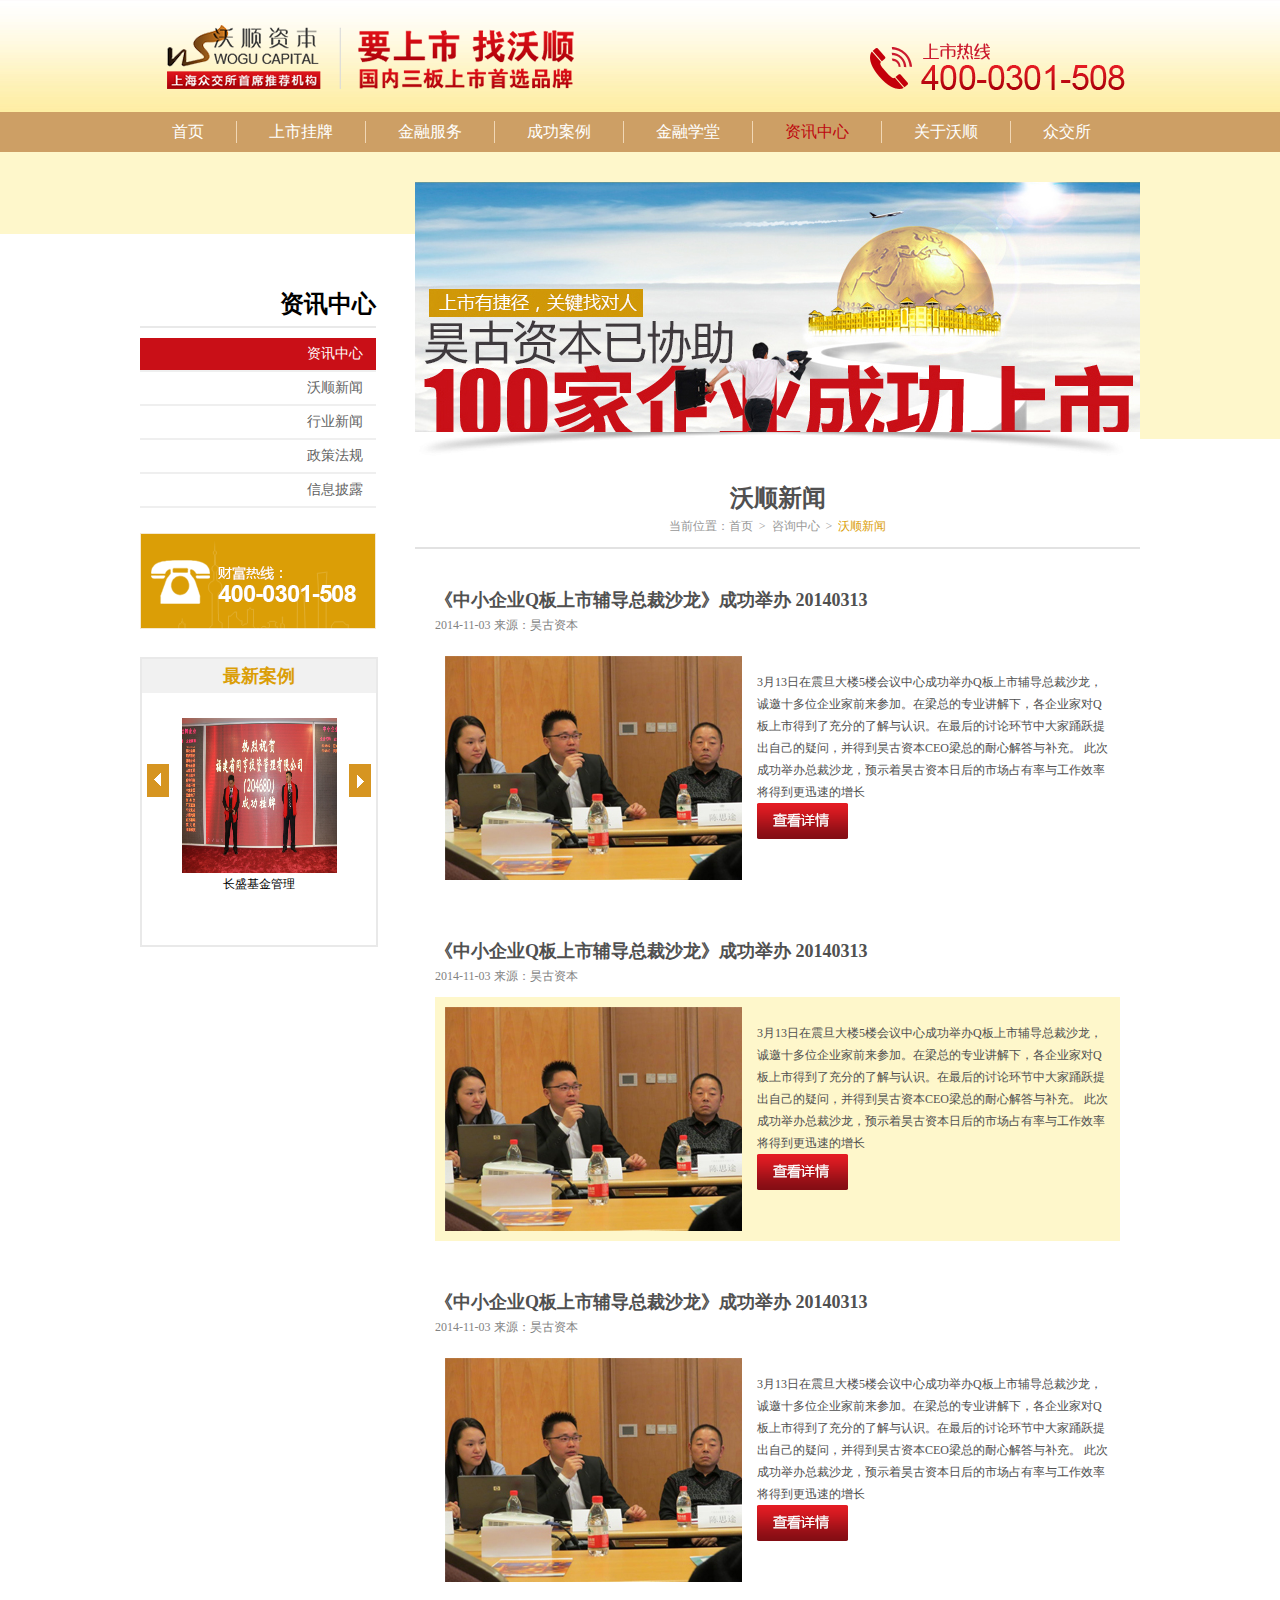
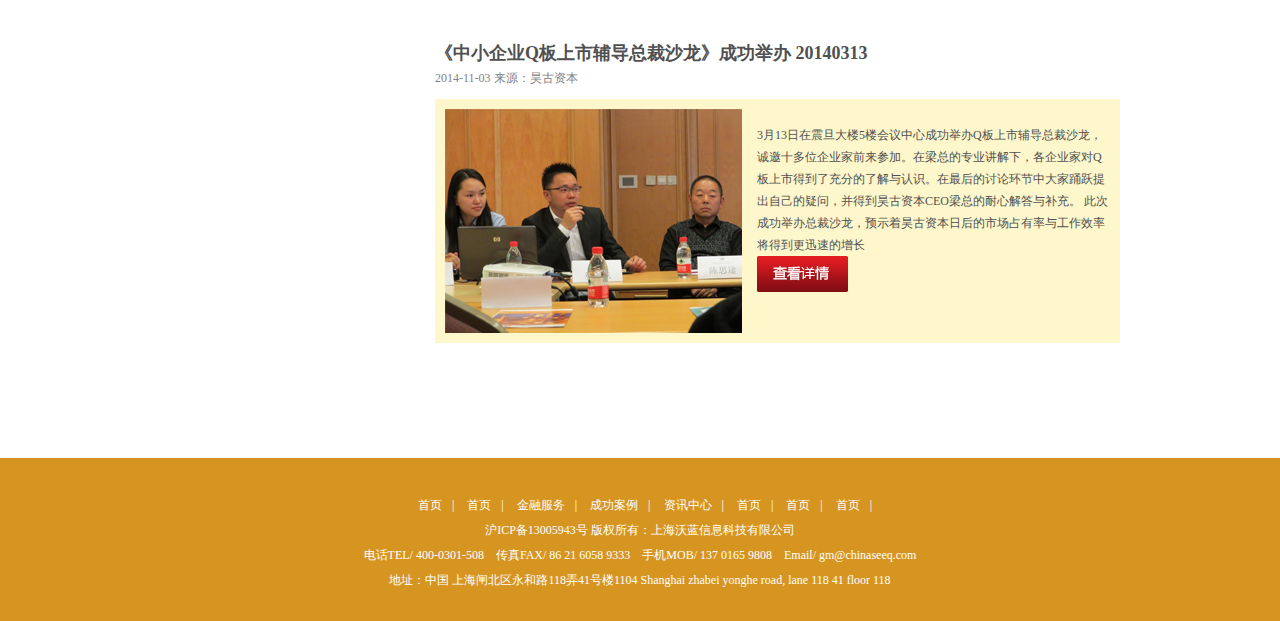
<file: new.html>
<!DOCTYPE html>
<html>
	<head>
		<meta charset="utf-8" />
		<meta content="昊古资本是专注为中小微企业Q板、E板、新三板推荐上市挂牌、财务顾问服务的金融服务平台公司：为企业推荐上市挂牌、定向增资、重组购并、股份转让、股权债权财务顾问、财务顾问、价值挖掘、营销策划、形象宣传、项目路演等服务" name="description">
		<meta content="Q、E、新三板上市挂牌,定向增资,重组购并,股份转让,股权债权财务顾问,财务顾问,价值挖掘" name="keywords">
		<meta name="renderer" content="webkit">
		<title></title>
		<script src="js/jquery-1.11.1.min.js" type="text/javascript" charset="utf-8"></script>	
		<script src="js/jquery.flexslider-min.js" type="text/javascript" charset="utf-8"></script>
		<script src="js/jquery.SuperSlide.2.1.1.js" type="text/javascript" charset="utf-8"></script>
		<script src="js/myjs.js" type="text/javascript" charset="utf-8"></script>
		<link rel="stylesheet" type="text/css" href="css/mycss.css"/>
		<script type="text/javascript">
			$(function(){
				$(".news_content ul li:odd .news_con").addClass("bgorange")
			})
		</script>
	</head>
	<body>
		<div class="topbg">
			<div class="top banxin">
				<div class="top_l fl">
					<h1><a href="#"><img src="img/logo.png"/></a></h1>
				</div>
				<div class="top_r fr">
					<img src="img/phon.png"/>
				</div>
			</div>
		</div>
		<div class="clear"></div>
		<!--nav开始-->
		<div class="navbg">
			<div class="nav banxin">
				<ul>
					<li><a href="#">首页</a></li>
					<li><a href="#">上市挂牌</a>
						<dl>
							<dd><a href="#">Q版挂牌</a></dd>
							<dd><a href="#">N版挂牌</a></dd>
							<dd><a href="#">E版挂牌</a></dd>
							<dd><a href="#">新三版挂牌</a></dd>
							<dd><a href="#">创业版挂牌</a></dd>
						</dl>
					</li>
					<li><a href="#">金融服务</a>
						<dl>
							<dd><a href="#">财富顾问</a></dd>
							<dd><a href="#">银行</a></dd>
							<dd><a href="#">基金</a></dd>							
							<dd><a href="#">信托</a></dd>
							<dd><a href="#">税务筹划</a></dd>
							<dd><a href="#">并购重组</a></dd>
							<dd><a href="#">发行私募债</a></dd>
							<dd><a href="#">营销策划</a></dd>
							<dd><a href="#">定向增资</a></dd>							
						</dl>
					</li>	
					<li><a href="#">成功案例</a>
						<dl>
							<dd><a href="#">成功案例</a></dd>
							<dd><a href="#">客户见证</a></dd>							
						</dl>
					</li>
					<li><a href="#">金融学堂</a>
						<dl>
							<dd><a href="#">讲师风采</a></dd>
							<dd><a href="#">上市挂牌总裁班</a></dd>							
						</dl>
					</li>	
					<li class="cur"><a href="#">资讯中心</a>
						<dl>
							<dd><a href="#">沃顺新闻</a></dd>
							<dd><a href="#">行业新闻</a></dd>
							<dd><a href="#">政策法规</a></dd>
							<dd><a href="#">信息披露</a></dd>
						</dl>
					</li>	
					<li><a href="#">关于沃顺</a>
						<dl>
							<dd><a href="#">沃顺简介</a></dd>
							<dd><a href="#">办公环境</a></dd>
							<dd><a href="#">公司理念</a></dd>
							<dd><a href="#">全国网络</a></dd>
							<dd><a href="#">核心团队</a></dd>
							<dd><a href="#">合作伙伴</a></dd>
							<dd><a href="#">联系我们</a></dd>													
						</dl>
					</li>	
					<li><a href="#">众交所</a>
						<dl>
							<dd><a href="#">众交所</a></dd>
						</dl>
					</li>							
				</ul>
			</div>
		</div>
		<div class="clear"></div>
		<!--nav结束-->
		<!--上市主体开始-->	
	  <div class="listedconbg">
		  	<div class="listedcon banxin">
		  		<div class="listedcon_l">
		  			<div class="listedcon_l_nav">
		  				<h2>资讯中心</h2>
		  				<ul>
		  					<li class="current"><a href="#" title="成功案例">资讯中心</a></li>
		  					<li><a href="#">沃顺新闻</a></li>
		  					<li><a href="#">行业新闻</a></li>
		  					<li><a href="#">政策法规</a></li>
		  					<li><a href="#">信息披露</a></li>		  					
		  				</ul>
		  			</div>
		  			<div class="teladd">
		  				<img src="img/phone.png" alt="" />
		  			</div>
		  			<div class="gundongal">
		  				<h2>最新案例</h2>
		  				<div class="gundongal_con">
							<div class="hd">
								<a class="next"></a>				
								<a class="prev"></a>					
							</div>
							<div class="bd">
					  			<ul class="picList">
					  				<li>
					  					<div class="Partnerpic"><img src="img/5l.JPG"/></div>
					  					<div class="Partnertitle">长盛基金管理</div>
					  				</li>
					  				<li>
					  					<div class="Partnerpic"><img src="img/5l.JPG"/></div>
					  					<div class="Partnertitle">长盛基金管理</div>
					  				</li>	
					  				<li>
					  					<div class="Partnerpic"><img src="img/5l.JPG"/></div>
					  					<div class="Partnertitle">长盛基金管理</div>
					  				</li>
					  				<li>
					  					<div class="Partnerpic"><img src="img/5l.JPG"/></div>
					  					<div class="Partnertitle">长盛基金管理</div>
					  				</li>	
					  				<li>
					  					<div class="Partnerpic"><img src="img/5l.JPG"/></div>
					  					<div class="Partnertitle">长盛基金管理</div>
					  				</li>	
					  				<li>
					  					<div class="Partnerpic"><img src="img/5l.JPG"/></div>
					  					<div class="Partnertitle">长盛基金管理</div>
					  				</li>
					  				<li>
					  					<div class="Partnerpic"><img src="img/5l.JPG"/></div>
					  					<div class="Partnertitle">长盛基金管理</div>
					  				</li>	
					  				<li>
					  					<div class="Partnerpic"><img src="img/5l.JPG"/></div>
					  					<div class="Partnertitle">长盛基金管理</div>
					  				</li>		  				
					  			</ul>
				  			</div>
				  			<script type="text/javascript">
				  				jQuery(".gundongal_con").slide({titCell:".hd ul",mainCell:".bd ul",autoPage:true,effect:"left",autoPlay:true,vis:1,trigger:"click"});
				  			</script>
				  		</div>
		  			</div>
		  		</div>	
		  		<div class="listedcon_r">
		  			<div class="youbannerbg">
		  				<div class="youbanner">
		  					<img src="img/casetopimg.jpg"/>
		  				</div>
		  			</div>
		  			<div class="listedcon_r_con">
		  				<div class="listedcon_r_con_head">
		  					<h2>沃顺新闻</h2>
		  					<p class="mbx">
		  						当前位置：<a href="#">首页</a>
		  						<span>></span>
		  						<a href="#">咨询中心</a>
		  						<span>></span>
		  						<em>沃顺新闻</em>
		  					</p>
		  				</div>
		  				<div class="news_content">
		  					<ul>
								<li>
									<div class="news_h">
										<h2><a href="#">《中小企业Q板上市辅导总裁沙龙》成功举办 20140313</a></h2>
										<p class="orgin">2014-11-03 来源：昊古资本</p>
									</div>
									<div class="news_con">
										<div class="news_con_l">
											<a href="#"><img src="img/news.jpg"/></a>
										</div>
										<div class="news_con_r">
											<p>3月13日在震旦大楼5楼会议中心成功举办Q板上市辅导总裁沙龙，诚邀十多位企业家前来参加。在梁总的专业讲解下，各企业家对Q板上市得到了充分的了解与认识。在最后的讨论环节中大家踊跃提出自己的疑问，并得到昊古资本CEO梁总的耐心解答与补充。
此次成功举办总裁沙龙，预示着昊古资本日后的市场占有率与工作效率将得到更迅速的增长</p>
											<p class="xq"><a href="#"><img src="img/hgxqBg.png"/></a></p>

										</div>
									</div>
								</li>	
								<li>
									<div class="news_h">
										<h2><a href="#">《中小企业Q板上市辅导总裁沙龙》成功举办 20140313</a></h2>
										<p class="orgin">2014-11-03 来源：昊古资本</p>
									</div>
									<div class="news_con bgorange">
										<div class="news_con_l">
											<a href="#"><img src="img/news.jpg"/></a>
										</div>
										<div class="news_con_r">
											<p>3月13日在震旦大楼5楼会议中心成功举办Q板上市辅导总裁沙龙，诚邀十多位企业家前来参加。在梁总的专业讲解下，各企业家对Q板上市得到了充分的了解与认识。在最后的讨论环节中大家踊跃提出自己的疑问，并得到昊古资本CEO梁总的耐心解答与补充。
此次成功举办总裁沙龙，预示着昊古资本日后的市场占有率与工作效率将得到更迅速的增长</p>
											<p class="xq"><a href="#"><img src="img/hgxqBg.png"/></a></p>

										</div>
									</div>
								</li>	
								<li>
									<div class="news_h">
										<h2><a href="#">《中小企业Q板上市辅导总裁沙龙》成功举办 20140313</a></h2>
										<p class="orgin">2014-11-03 来源：昊古资本</p>
									</div>
									<div class="news_con">
										<div class="news_con_l">
											<a href="#"><img src="img/news.jpg"/></a>
										</div>
										<div class="news_con_r">
											<p>3月13日在震旦大楼5楼会议中心成功举办Q板上市辅导总裁沙龙，诚邀十多位企业家前来参加。在梁总的专业讲解下，各企业家对Q板上市得到了充分的了解与认识。在最后的讨论环节中大家踊跃提出自己的疑问，并得到昊古资本CEO梁总的耐心解答与补充。
此次成功举办总裁沙龙，预示着昊古资本日后的市场占有率与工作效率将得到更迅速的增长</p>
											<p class="xq"><a href="#"><img src="img/hgxqBg.png"/></a></p>

										</div>
									</div>
								</li>	
								<li>
									<div class="news_h">
										<h2><a href="#">《中小企业Q板上市辅导总裁沙龙》成功举办 20140313</a></h2>
										<p class="orgin">2014-11-03 来源：昊古资本</p>
									</div>
									<div class="news_con">
										<div class="news_con_l">
											<a href="#"><img src="img/news.jpg"/></a>
										</div>
										<div class="news_con_r">
											<p>3月13日在震旦大楼5楼会议中心成功举办Q板上市辅导总裁沙龙，诚邀十多位企业家前来参加。在梁总的专业讲解下，各企业家对Q板上市得到了充分的了解与认识。在最后的讨论环节中大家踊跃提出自己的疑问，并得到昊古资本CEO梁总的耐心解答与补充。
此次成功举办总裁沙龙，预示着昊古资本日后的市场占有率与工作效率将得到更迅速的增长</p>
											<p class="xq"><a href="#"><img src="img/hgxqBg.png"/></a></p>

										</div>
									</div>
								</li>										
		  					</ul>
		  				</div>
		  			</div>
		  			
		  		</div>
		  	</div>		
	  </div>
	  <!--主体结束-->
	  <div class="clear"></div>
	  <div class="footer">
	  	<div class="footer_con banxin">
	  		<p class="pa">
	  			<a href="#">首页</a>|
	  			<a href="#">首页</a>|
	  			<a href="#">金融服务</a>|
	  			<a href="#">成功案例</a>|
	  			<a href="#">资讯中心</a>|
	  			<a href="#">首页</a>|
	  			<a href="#">首页</a>|
	  			<a href="#">首页</a>|
	  		</p>
	  		<p class="copyright">沪ICP备13005943号 版权所有：上海沃蓝信息科技有限公司</p>
	  		<p class="tel">电话TEL/ 400-0301-508 &nbsp;&nbsp; 传真FAX/ 86 21 6058 9333 &nbsp;&nbsp; 手机MOB/ 137 0165 9808 &nbsp;&nbsp; Email/ gm@chinaseeq.com</p>
	  		<p class="address">地址：中国 上海闸北区永和路118弄41号楼1104 Shanghai zhabei yonghe road, lane 118 41 floor 118 </p>
	  	</div>	  	
	  </div>
	</body>
</html>
</file>
<file: css/mycss.css>
/*全局控制*/
body {
	margin: 0;
	padding: 0;
	font-size: 12px;
	font-family:""微软雅黑"";
	line-height: 22px;
}
*:focus{outline: none;}
h1, h2, h3, h4, ul, li, p, dl, dt, dd, input, img {
	margin: 0;
	padding: 0;
	list-style: none;
	border: 0;
	outline: none;
	text-shadow: none !important
}
ul { list-style:none;}
a { text-decoration:none;}
img { vertical-align: middle; border: none;}
/*top开始*/
.topbg { width: 100%; height: 112px; background:url(../img/headBg.jpg) repeat-x; overflow: hidden; }
.banxin { width: 1000px; margin: 0 auto;}
.fl { float: left;}
.fr { float: right;}
.clear { clear: both;}
.top_l { width: 460px; padding-top:25px;}
.top_l img { width: 460px; height: 64px;}
.top_r { width: 270px; padding-top: 43px;}
.top_r img { width: 255px; height: 47px;}
.navbg { width:100%; height: 40px;  background: #cd9f65;}
.nav ul li { float: left; position: relative;}
.nav ul li.cur a { color: #bd060e;}
.nav ul li>a {  display:block; text-align: center; border-right: 1px solid #f1d7b5; padding: 0px 32px; margin: 9px 0 9px; text-align: center;
font-size: 16px; color: #fff;}
.nav ul li:last-child>a { border-right: none;}
.nav ul li dl { background: #b87723; opacity: 0.95; width: 129px;  text-align: center; display: none; position: absolute; z-index: 999; }
.nav ul li dl dd { padding: 6px 0; font-size: 15px; line-height: 35px; }
.nav ul li dl dd a { color: #fcf4c5;}
.nav ul li dl dd a:hover { color: #75531d;}

/*banner开始*/
.flexslider{position:relative;height:531px;overflow:hidden;}
.slides{position:relative;z-index:1;}
.slides li{height:531px;}
.flex-control-nav{position:absolute;bottom:128px;z-index:2;width:100%; left: 20%;}
.flex-control-nav li{display:inline-block;width:14px;height:14px;margin:0 5px;*display:inline;zoom:1;}
.flex-control-nav a{display:inline-block;width:14px;height:14px;line-height:40px;overflow:hidden;background:url(../img/dot.png) right 0 no-repeat;cursor:pointer;}
.flex-control-nav .flex-active{background-position:0 0;}
.flex-direction-nav{position:absolute;z-index:3;width:100%;top:45%;}
.flex-direction-nav li a{display:block;width:100px;height:100px;overflow:hidden;cursor:pointer;position:absolute;}
.flex-direction-nav li a.flex-prev{left:40px;background:url(../img/left_control.png) center center no-repeat;}
.flex-direction-nav li a.flex-next{right:40px;background:url(../img/right_control.png) center center no-repeat;}

/*浮动到banner上的表单*/
.ssSanban { height: 531px; position: relative; }
.Sanban {position: absolute; right: 0; top:35px; width: 326px; height: 349px; background: url(../img/ssBg.png); z-index: 997;}
.Sanban .w260 { margin: 0 auto; padding-top: 107px; width: 260px;}
.Sanban .w260 p input { background: none; border: 1px solid #fff; color: #FFFFFF; height: 22px; line-height: 22px; width:253px; padding-left: 5px;}
.Sanban .w260 p.xm { margin-bottom: 5px;}
.Sanban .w260 p textarea { background: none; border: 1px solid #fff; color: #fff; height: 70px;  line-height: 22px; padding-left: 5px; width: 253px;}
.Sanban .w260 p.xm a { cursor: pointer; display: block; height: 38px; width: 259px;} 

/*推荐开始*/
.tuijianbg { background:url(../img/hBg.png) center bottom no-repeat; height: 370px; position: relative; z-index: 1001; margin: -115px auto 0;}   
.tuijian { background: #fbf6e2; height: 325px; padding-top: 25px;}    
.clearfix::after {clear: both; content: " "; display: block;  height: 0;line-height: 0; visibility: hidden;} 
.shipin { width: 355px; height: 310px; margin-left: 25px; overflow: hidden;}   
.shipin .sp { width: 355px; height: 265px;}  
.shipin .sp h6 { color: #000000; font-size: 15px; margin-top: 5px; text-align: center; font-weight: normal;} 
.shipin .sp p {color:#5c5b5b; text-align: center; margin-top: -35px;}   
.tuijian .xuanze { width: 565px; margin-left: 30px;}    
.tuijian .xuanze h2 { color:#c17029; font-size: 20px;}   
.tuijian .xuanze p.pf {color: #727272; font-size: 14px; margin: 10px 0; overflow: hidden;}
.tuijian .xuanze .hgZiBen { width: 561px; height: 134px; background:url(../img/hgBg.png) no-repeat; position: relative;}   
.tuijian .xuanze .hgZiBen p { font-size: 16px; font-weight: bold; height: 72px; width: 357px; position: absolute; left: 190px; top:40px; line-height: 24px;}   
.tuijian .xuanze .hgZiBen p span { color: #c17029;}    
   
 /*优势开始*/
.hgYouShi { margin: 20px auto 0; position: relative;}   
.hgYouShi h2,.FuWu_con h2 { height: 55px; background: url(../img/ysBg.png) no-repeat center center;}
.ystitle { width: 455px; height: 55px; margin: 0 auto;}
.ystitle p.pt1 { color: #8c8c8c; font-size: 48px; font-weight: bold; line-height: 55px;}
.ystitle .hgt { margin-left: 10px;}
.ystitle .hgt p.pc1 { color: #353535;  font-size: 24px;  font-weight: bold; line-height: 24px; margin-top: 5px;}
.ystitle .hgt p.pc1 span { color: #c17029;}
.ystitle .hgt p.pc11 {
    background: rgba(0, 0, 0, 0) url("../img/rxBg.png") no-repeat scroll left center;
    color: #7d7d7d;
    font-size: 14px;
    height: 24px;
    line-height: 24px;
    margin-top: 5px;
    padding-left: 26px;
}
.ystitle .hgt p.pc11 span { color: #7d7d7d; font-size: 20px; font-weight: normal;}
.ysCon { margin-top: 10px;} 
.ysCon ul { width:105%;} 
.ysCon ul li { float: left; width: 150px; height: 180px; margin-right: 20px; text-align: center; overflow: hidden;} 
.ysCon ul li p.ysp1 { background: url(../img/cgBg.png) no-repeat center center; width: 150px; height: 120px;}
.ysCon ul li p.ysp1 img { padding-top: 32px;} 
.ysCon ul li p.padding18 img {padding-top: 18px;}
.ysCon ul li p.padding24 img {padding-top: 24px;}
.ysCon ul li h5 { color: #292929; margin:0 0 5px; font-size: 18px;} 
.ysCon ul li p.ysp2 { border-top:1px solid #cbcbcb; color: #292929; width: 110px; padding-top: 3px; margin: 0 auto;} 
 
 /*服务开始*/
.FuWu { background: #fef7cb; height: 600px; margin-top: 35px; width: 100%; position: relative;}
.FuWu .FuWu_con { height: 560px; padding-top: 40px;}
.zhFuWu { margin-top: 20px;} 
.xxk .hd { border-top: 1px solid #dbd6b6; border-bottom: 1px solid #dbd6b6;}
.xxk .hd span { display: inline-block; height: 53px; line-height: 53px; padding: 0 26px; font-size: 14px;}
.xxk .hd span.cur { background:#c17029; color: #fff;}
.zhFuWu .zhFuWu_con1  { width: 580px; height: 445px; position: relative; overflow: hidden;}
.guapai h3 { color: #232323; font-size: 18px; margin: 10px 0 20px;} 
.guapai p.pc1,.guapai p.pc1 a {border-bottom: 1px dotted #adadad; color: #727272; padding-bottom: 10px; font-size: 14px;}
.guapai p.littleicon i { display: inline-block; width: 16px; height: 16px; background: #b45e12; text-align: center; line-height: 16px; vertical-align: middle; margin:-2px 4px 0 0;
color: #fff; font-style: normal; font-size: 11px;}
.guapai p.littleicon span { margin-right: 6px; } 
.guapai h3 a,.zhFuWu .zhFuWu_con2 .zhFuWu_con_title h3 a { color: #353535; font-size: 12px;font-weight: normal; font-family: "宋体";}
.guapai h3 a:hover,.guapai p.pc1 a:hover,.zhFuWu .zhFuWu_con2 .zhFuWu_con_title h3 a:hover { color: #be161d; text-decoration: underline;}
.guapai p.pc1 a { border-bottom: none;}
.xxk .bd .guapai { display: none;}
.xxk .bd .guapai.cur { display: block;}

.zhFuWu .zhFuWu_con2 { width:389px; height: 445px;}
.zhFuWu .zhFuWu_con2 .zhFuWu_con_title { background: #c17029; height: 64px; width:379px; padding:5px;}
.zhFuWu .zhFuWu_con2 .zhFuWu_con_title h3 { padding:13px 0 3px 20px; font-size: 24px; color: #FFFFFF;} 
.zhFuWu .zhFuWu_con2 .zhFuWu_con_title h3 a { color: #FFFFFF; padding-right: 5px;} 
.zhFuWu .zhFuWu_con2 .zhFuWu_con_title p { color: #FFFFFF; font-size: 13px;} 
.zhFuWu .zhFuWu_con2 .zhFuWu_con_title p span { color: #f2b451; font-size: 24px;} 
.zhFuWu_con2_table table tr td { text-align: center;}
.zhFuWu_con2_table table thead { height: 40px;}
.zhFuWu_con2_table table thead tr td { background: #cf8924; color: #fff; font-size: 16px;} 
/*.zhFuWu_con2_table table tbody tr { height: 24px; line-height: 24px;}
.zhFuWu_con2_table table tbody tr td { background: #FFFFFF;}
.zhFuWu_con2_table table tbody tr td:nth-of-type(2n) { color: #c17029;} 
.zhFuWu_con2_table table tbody tr td:nth-of-type(2n+1) { color: #646464;} */
.zhFuWu_con2_table .table_con ul li { border-bottom: 1px solid #f0d8ad; height: 31px; line-height: 31px;}
.zhFuWu_con2_table .table_con ul li span.spanleft { width: 193px; display: inline-block; text-align: center; border-left:1px solid #f0d8ad; border-right: 1px solid #f0d8ad; color: #646464; }
.zhFuWu_con2_table .table_con ul li span.spanright { width: 193px; display: inline-block; text-align: center; border-right: 1px solid #f0d8ad; color: #c17029;}
.zhFuWu_con2_bottom { width: 389px; height: 100px; position: relative; background: url(../img/yyBg.png) no-repeat center center;}
.zhFuWu_con2_bottom_con { position: absolute; left: 42px; top:49px; }
.zhFuWu_con2_bottom_con input[type="text"] { width: 180px; height: 35px; line-height: 35px; color: #646464; padding-left: 5px; border-radius: 1px;}
.zhFuWu_con2_bottom_con input[type="image"] { vertical-align: bottom; margin-left: 5px;} 
.txtScroll-top { position: relative;}
 
 
/*案例开始*/
.case,.hzPartner { position: relative; margin-top: 20px;}
.case h2,.hzPartner h2 { height: 55px; background: url(../img/alBg.png) no-repeat left center;}  
.case .pc1 span.ll { font-size: 13px; color:#666666 !important; font-weight: normal;} 
.case .ystitle a ,.hzPartner .ystitle a { position: absolute; right: 2px; top:14px; display: inline-block; width: 48px; height: 25px; line-height: 25px;
border: 1px solid #fddc88; background: #FFFFFF; text-align: center; font-size: 13px; font-weight: normal; vertical-align: middle; color:#c17029;}   
.case .ystitle a:hover { color: #d52f03;}   
.case_con { margin-top:26px;}
.case_con ul li { width:218px; margin-left: 18px; float: left; text-align: center; padding: 10px 5px; border: 1px solid #ccc;}    
.case_con ul li a img.img01 { width: 180px; height: 166px; -webkit-box-shadow: 0 9px 10px #cbcbcb; -ms-box-shadow: 0 9px 10px #cbcbcb; 
-moz-box-shadow: 0 9px 10px #cbcbcb; -o-box-shadow: 0 9px 10px #cbcbcb; box-shadow: 0 9px 10px #cbcbcb;}
.case_con ul li a h4 { color: #313131;  font-size: 14px; margin: 10px 0 5px;}
.case_con ul li a p.gpcode { color: #727272;}
.case_con ul li a p.gpdetail { color: #727272; line-height: 20px; margin-top: 3px; text-align: left;}
.case_con ul li a p.pa { margin-top: 15px; text-overflow: ellipsis; white-space: nowrap; -webkit-line-clamp: 2; -webkit-box-orient: vertical;}
.case_con ul li a p.pa img { width: 97px; height: 25px;}
.case_con ul li.addborder { border: 2px solid #cc3b02; }

/*合作伙伴开始*/
.hzPartner,.allNews { margin-top: 38px; }
.hzPartner .ystitle { width: 396px;}
.hzPartner_con { border: 1px solid #e3e3e3; width: 998px; height: 100px; margin-top:24px; padding: 10px 0; overflow: hidden;}
.hzPartner_con .bd { padding: 10px 12px;}
.hzPartner_con ul li { width: 150px; height: 100px; margin: 0 20px; overflow: hidden;  float: left; text-align: center;}
.hzPartner_con ul li .Partnerpic { width: 158px; height: 58px;}
.hzPartner_con ul li .Partnertitle  { color: #727272; margin-top: 5px;}
.hzPartner_con { position: relative;}		
.hzPartner_con .hd .next {z-index: 100; width: 30px; height: 62px; background: url(../img/right.jpg) left center; display:block; position: absolute; right:5px; top:30px;}
.hzPartner_con .hd .prev {z-index: 100; width: 30px; height: 62px; background: url(../img/left.jpg) left center; left: 5px; top:30px; display:block; position: absolute;}
.hzPartner_con .picList {z-index: 99;}
/*all新闻开始*/
.gsnews { width:284px; padding: 10px 8px; border: 1px solid #d4d4d4;}
.gsnews h2 { font-size: 16px; color: #434343;}
.gsnews h2 a { color: #5C5B5B; font-size: 12px; font-weight: normal;}
.gsnews h2 a:hover { color: #d34a07; text-decoration: underline;}
.gsnews ul { margin-top:5px;}
.gsnews ul li { line-height: 30px; line-height: 30px; border-bottom: 1px dashed #ecebeb; }
.gsnews ul li a { color: #303030;}
.gsnews ul li a span.time { float: right; color:#5b5b5b;}
.gsnews ul li a:hover { color: #d34a07;}
.hynews { margin: 0 46px;}

/*底部开始*/
.footer { width: 100%; background: #d69521; height: 163px; margin-top: 55px;}
.footer_con { text-align: center; padding:35px 0 28px 0;}
.footer_con p { color: #FFFFFF; line-height: 25px;}
.footer_con p.pa a { padding: 0 10px; color: #fff;}
.footer_con p.pa a:hover { text-decoration: underline; color: #bf0505;}

/*测试的页面开始*/
.cemain { background: url(../images/bg.jpg) no-repeat; -webkit-background-size:cover; -ms-background-size:cover; -moz-background-size:cover; -o-background-size:cover;  background-size:cover; width: 100%; height: 950px;}
.cemain_con { width: 1000px; margin: 0 auto; position: relative;}
.cemain_con .yuan {
	width: 527px;
	height: 529px;
	text-align: center;
	position: absolute;
	left: 504px;
	margin-left: -264px;
	top: 198px;
	z-index: 5;
}
.cemain_con .line { width: 896px; height: 658px; position: absolute; top:138px; left: 5%; z-index: 3;}
.cemain_con .dh { width: 224px; padding: 5px 10px; border: 1px solid #c4000a; height: 88px; border-radius: 5px; filter:alpha(opacity=50); -moz-opacity: 0.5; -webkit-opacity: 0.5; -ms-opacity: 0.5; -o-opacity: 0.5; opacity:0.5;}
.cemain_con .dh h3 { font-size: 20px; color: #c4000a; margin: 5px 0;}
.cemain_con .dh p { color: #c4000a !important; font-size: 14px;}
.cemain_con .dh.dh01 { position: absolute; left: 0; top:219px; text-align: right;}
.cemain_con .dh.dh02 { position: absolute; left: 0; top:589px; text-align: right;}
.cemain_con .dh.dh03 { position: absolute; left: 373px; top:789px; text-align: left;}
.cemain_con .dh.dh04 { position: absolute; right: 0; top:589px; text-align: left;}
.cemain_con .dh.dh05 { position: absolute; right: 0; top:219px; text-align: left;}
.cemain_con .dh.dh06 { position: absolute; left: 373px; top:43px; text-align: left;}

/*.active{
	animation: d 5s;
  -webkit-animation: d 5s;
	-webkit-animation-fill-mode: both;
	-moz-animation-fill-mode: both;
	-ms-animation-fill-mode: both;
	-o-animation-fill-mode: both;
}

@-webkit-keyframes d{
	to{transform: rotate(360deg);-webkit-transform: rotate(360deg);}
}
@keyframes d{
	to{transform: rotate(360deg);-webkit-transform: rotate(360deg);}
}*/


/*公司融资部分开始*/
.rongzi { width: 100%; background:url(../images/bg2.jpg) repeat;}
.rongzi_con { width: 1000px; margin: 0 auto; padding: 35px 0 80px;}
.rongzi_con .rongzi_title { width: 1000px; background: url(../images/rzh2bg.png) no-repeat; height: 58px; margin-bottom: 55px;}
.rongzi_con .rongzi_content { overflow: hidden;}
.rongzi_con .rongzi_content ul li { width: 230px;  float: left; margin: 0 51px 24px; height: 400px;
-webkit-transition: box-shadow 0.2s linear 0s; -ms-transition: box-shadow 0.2s linear 0s; -moz-transition: box-shadow 0.2s linear 0s; -o-transition: box-shadow 0.2s linear 0s;
transition: box-shadow 0.2s linear 0s; background:#FFFFFF;
}
.rongzi_con .rongzi_content ul li h2 { text-align: center; padding: 8px 2px; color: #6e6e6e; font-weight: normal; font-size: 16px;}
.rongzi_con .rongzi_content ul li p { color: #6e6e6e; padding: 0 5px; word-break: break-all; word-wrap: break-word; text-align: left;}
.rongzi_con .rongzi_content ul li:hover { -webkit-box-shadow: 10px 10px 16px #eaeaea; -moz-box-shadow: 10px 10px 16px #eaeaea; -o-box-shadow: 10px 10px 16px #eaeaea; -ms-box-shadow: 10px 10px 16px #eaeaea; box-shadow: 10px 10px 16px #eaeaea; }
.gegnduo { float: right; width: 54px; height: 30px; line-height: 30px; background: #c4000a; text-align: center; margin: 8px 59px 0 0; border-radius: 5px;}
.gegnduo a { color: #FFFFFF;}
.gegnduo a:hover { text-decoration: underline;}

/*公司上市页面开始*/
.listedconbg { background: url(../img/nyBg.png) center -120px no-repeat; width:100%; height: auto;}
.listedcon { overflow: hidden;}
.listedcon_l {  width:236px; float: left;}
.listedcon_l_nav { margin: 130px 0 25px 0;}
.listedcon_l_nav h2 { border-bottom: 2px solid #e9e9e9; font-size: 24px; height: 44px; line-height: 44px; text-align: right;}
.listedcon_l_nav ul { margin-top: 10px;}
.listedcon_l_nav ul li { border-bottom: 2px solid #efefef;}
.listedcon_l_nav ul li a { display: block; height: 32px; line-height: 32px; padding-right: 13px; text-align: right; width: 223px; color: #646464; font-size: 14px;}
.listedcon_l_nav ul li.current a { background: #c90f17; color: #FFFFFF;}
.listedcon_l_nav ul li a:hover { background: #c90f17; color: #FFFFFF;} 
.gundongal { border: 2px solid #e9e9e9; height: 286px; width: 234px; margin-top: 23px; position: relative; text-align: center;}
.gundongal h2 { height: 34px; line-height: 34px; background: #f1f1f1; color: #db9e06; font-size: 18px; text-align: center;}
.gundongal_con .hd a.next { display: block; width: 22px; height: 33px; position: absolute; right:5px; top:105px; background: url(../img/right.png); z-index: 999;}
.gundongal_con .hd a.prev { display: block; width: 22px; height: 33px; position: absolute; left:5px; top:105px; background: url(../img/left.png); z-index: 999;}
.gundongal_con .bd { margin-top: 25px;}
.gundongal_con .bd ul li img { width: 155px; height: 155px;}
.listedcon_r { float:right; position: relative; width: 725px;}
.youbannerbg { background: url(../img/gpBg.png) no-repeat center bottom; height: 285px; margin:30px 0 15px 0 ;}
.youbanner { width: 725px; height: 250px; position: relative; z-index: 10;}

.listedcon_r_con_head h2 { color: #505050; font-size: 24px; font-weight: bold; line-height: 33px; text-align: center;}
.listedcon_r_con_head p.mbx { border-bottom: 2px solid #e2e2e2; color: #979797; margin-bottom: 30px; padding-bottom: 10px; text-align: center;} 
.listedcon_r_con_head p.mbx a { color:#979797 ;}
.listedcon_r_con_head p.mbx span { color: #979797; padding: 0 3px;}
.listedcon_r_con_head p.mbx em { color: #db9e06; font-style: normal;}
.listedcon_r_con_head p.mbx a:hover { color: #db9e06;}
.listedcon_r_con_content,.news_content {  padding: 10px 20px;}
.listedcon_r_con_content ul li { clear: both; margin: 0px 0 20px; overflow: hidden;}
.listedcon_r_con_content ul li a .caseli_L { width: 206px; float: left;}
.listedcon_r_con_content ul li a .caseli_L img { width: 155px; height: 155px; padding: 5px; border: 1px solid #e9e9e9; -ms-box-shadow: 0 1px 6px #c8c5c5; -moz-box-shadow: 0 1px 6px #c8c5c5; -o-box-shadow: 0 1px 6px #c8c5c5; -webkit-box-shadow: 0 1px 6px #c8c5c5; box-shadow: 0 1px 6px #c8c5c5;}
.listedcon_r_con_content ul li a .caseli_R { width: 750px; padding-top: 20px;}
.listedcon_r_con_content ul li a .caseli_R h2 { color: #313131; font-size: 18px;}
.listedcon_r_con_content ul li a .caseli_R span { color: #727272; display: block; margin-top: 5px;}
.listedcon_r_con_content ul li a .caseli_R p.pc { color: #727272; line-height: 20px; margin: 5px 0px 8px; text-overflow:ellipsis;  overflow:hidden; -webkit-line-clamp:2;
-moz-line-clamp: 2; -ms-line-clamp: 2; -o-line-clamp:2; line-clamp:2;  -webkit-box-orient: vertical; display: -webkit-box;}

/*新闻中心*/
.news_content ul li { clear: both; overflow: hidden; margin-bottom: 40px;}
.news_content .news_h h2 {  font-size: 18px;}
.news_content .news_h h2 a { color: #505050;}
.news_content .news_h h2 a:hover { color: #db9e06;}
.news_content .news_h p.orgin { color: #828282; margin-top: 3px;}
.news_content .news_con  { margin: 10px 0; padding:10px; overflow: hidden;}
.news_content .news_con.bgorange { background: #fef7cb;}
.news_content .news_con .news_con_l { width: 297px; float: left;}
.news_content .news_con .news_con_l img { width: 297px; height: 224px;}
.news_content .news_con .news_con_r { margin-left: 15px; padding-top: 15px; float: left; width: 353px;}
.news_content .news_con .news_con_r p { color:#505050 ;}
</file>
